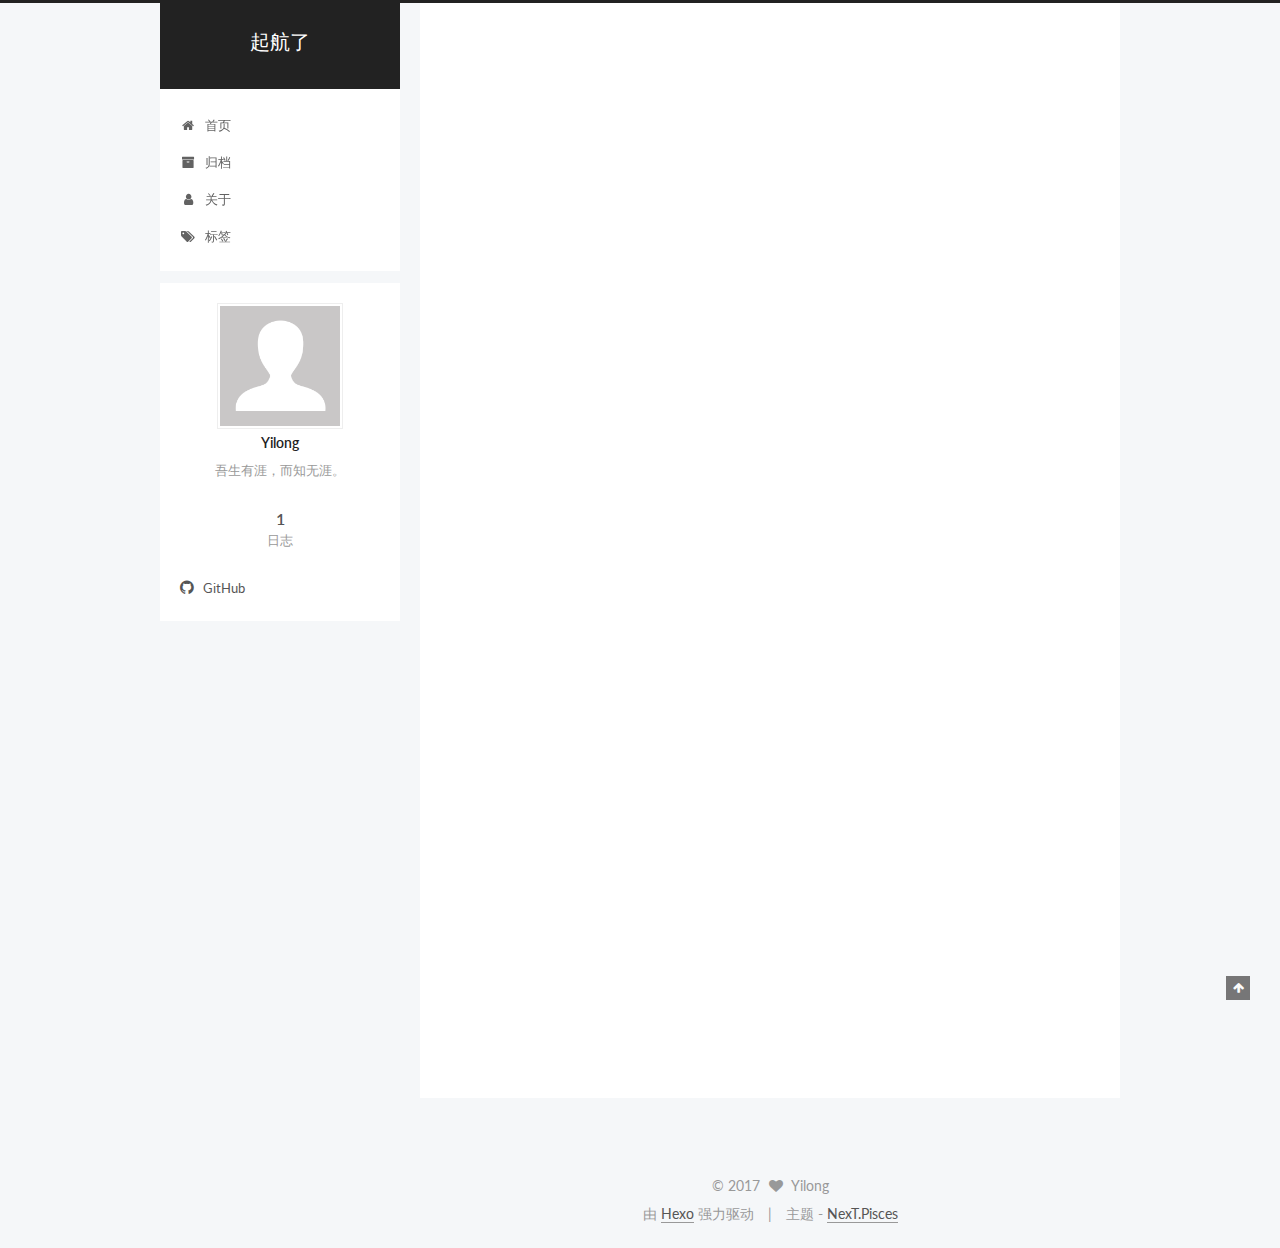
<file: index.html>
<!doctype html>



  


<html class="theme-next pisces use-motion" lang="zh-Hans">
<head>
  <meta charset="UTF-8"/>
<meta http-equiv="X-UA-Compatible" content="IE=edge" />
<meta name="viewport" content="width=device-width, initial-scale=1, maximum-scale=1"/>



<meta http-equiv="Cache-Control" content="no-transform" />
<meta http-equiv="Cache-Control" content="no-siteapp" />















  
  
  <link href="/lib/fancybox/source/jquery.fancybox.css?v=2.1.5" rel="stylesheet" type="text/css" />




  
  
  
  

  
    
    
  

  

  

  

  

  
    
    
    <link href="//fonts.googleapis.com/css?family=Lato:300,300italic,400,400italic,700,700italic&subset=latin,latin-ext" rel="stylesheet" type="text/css">
  






<link href="/lib/font-awesome/css/font-awesome.min.css?v=4.6.2" rel="stylesheet" type="text/css" />

<link href="/css/main.css?v=5.1.0" rel="stylesheet" type="text/css" />


  <meta name="keywords" content="Hexo, NexT" />








  <link rel="shortcut icon" type="image/x-icon" href="/favicon.ico?v=5.1.0" />






<meta name="description" content="吾生有涯，而知无涯。">
<meta property="og:type" content="website">
<meta property="og:title" content="起航了">
<meta property="og:url" content="http://mllong.github.io/index.html">
<meta property="og:site_name" content="起航了">
<meta property="og:description" content="吾生有涯，而知无涯。">
<meta name="twitter:card" content="summary">
<meta name="twitter:title" content="起航了">
<meta name="twitter:description" content="吾生有涯，而知无涯。">



<script type="text/javascript" id="hexo.configurations">
  var NexT = window.NexT || {};
  var CONFIG = {
    root: '/',
    scheme: 'Pisces',
    sidebar: {"position":"left","display":"post","offset":12,"offset_float":0,"b2t":false,"scrollpercent":false},
    fancybox: true,
    motion: true,
    duoshuo: {
      userId: '0',
      author: '博主'
    },
    algolia: {
      applicationID: '',
      apiKey: '',
      indexName: '',
      hits: {"per_page":10},
      labels: {"input_placeholder":"Search for Posts","hits_empty":"We didn't find any results for the search: ${query}","hits_stats":"${hits} results found in ${time} ms"}
    }
  };
</script>



  <link rel="canonical" href="http://mllong.github.io/"/>





  <title> 起航了 </title>
</head>

<body itemscope itemtype="http://schema.org/WebPage" lang="zh-Hans">

  














  
  
    
  

  <div class="container one-collumn sidebar-position-left 
   page-home 
 ">
    <div class="headband"></div>

    <header id="header" class="header" itemscope itemtype="http://schema.org/WPHeader">
      <div class="header-inner"><div class="site-brand-wrapper">
  <div class="site-meta ">
    

    <div class="custom-logo-site-title">
      <a href="/"  class="brand" rel="start">
        <span class="logo-line-before"><i></i></span>
        <span class="site-title">起航了</span>
        <span class="logo-line-after"><i></i></span>
      </a>
    </div>
      
        <p class="site-subtitle"></p>
      
  </div>

  <div class="site-nav-toggle">
    <button>
      <span class="btn-bar"></span>
      <span class="btn-bar"></span>
      <span class="btn-bar"></span>
    </button>
  </div>
</div>

<nav class="site-nav">
  

  
    <ul id="menu" class="menu">
      
        
        <li class="menu-item menu-item-home">
          <a href="/" rel="section">
            
              <i class="menu-item-icon fa fa-fw fa-home"></i> <br />
            
            首页
          </a>
        </li>
      
        
        <li class="menu-item menu-item-archives">
          <a href="/archives" rel="section">
            
              <i class="menu-item-icon fa fa-fw fa-archive"></i> <br />
            
            归档
          </a>
        </li>
      
        
        <li class="menu-item menu-item-about">
          <a href="/about" rel="section">
            
              <i class="menu-item-icon fa fa-fw fa-user"></i> <br />
            
            关于
          </a>
        </li>
      
        
        <li class="menu-item menu-item-tags">
          <a href="/tags" rel="section">
            
              <i class="menu-item-icon fa fa-fw fa-tags"></i> <br />
            
            标签
          </a>
        </li>
      

      
    </ul>
  

  
</nav>



 </div>
    </header>

    <main id="main" class="main">
      <div class="main-inner">
        <div class="content-wrap">
          <div id="content" class="content">
            
  <section id="posts" class="posts-expand">
    
      

  

  
  
  

  <article class="post post-type-normal " itemscope itemtype="http://schema.org/Article">
    <link itemprop="mainEntityOfPage" href="http://mllong.github.io/2017/03/06/hello-world/">

    <span hidden itemprop="author" itemscope itemtype="http://schema.org/Person">
      <meta itemprop="name" content="Yilong">
      <meta itemprop="description" content="">
      <meta itemprop="image" content="/images/avatar.gif">
    </span>

    <span hidden itemprop="publisher" itemscope itemtype="http://schema.org/Organization">
      <meta itemprop="name" content="起航了">
    </span>

    
      <header class="post-header">

        
        
          <h1 class="post-title" itemprop="name headline">
            
            
              
                
                <a class="post-title-link" href="/2017/03/06/hello-world/" itemprop="url">
                  Hello World
                </a>
              
            
          </h1>
        

        <div class="post-meta">
          <span class="post-time">
            
              <span class="post-meta-item-icon">
                <i class="fa fa-calendar-o"></i>
              </span>
              
                <span class="post-meta-item-text">发表于</span>
              
              <time title="创建于" itemprop="dateCreated datePublished" datetime="2017-03-06T10:50:07+08:00">
                2017-03-06
              </time>
            

            

            
          </span>

          

          
            
          

          
          

          

          

          

        </div>
      </header>
    


    <div class="post-body" itemprop="articleBody">

      
      

      
        
          
            <p>Welcome to <a href="https://hexo.io/" target="_blank" rel="external">Hexo</a>! This is your very first post. Check <a href="https://hexo.io/docs/" target="_blank" rel="external">documentation</a> for more info. If you get any problems when using Hexo, you can find the answer in <a href="https://hexo.io/docs/troubleshooting.html" target="_blank" rel="external">troubleshooting</a> or you can ask me on <a href="https://github.com/hexojs/hexo/issues" target="_blank" rel="external">GitHub</a>.</p>
<h2 id="Quick-Start"><a href="#Quick-Start" class="headerlink" title="Quick Start"></a>Quick Start</h2><h3 id="Create-a-new-post"><a href="#Create-a-new-post" class="headerlink" title="Create a new post"></a>Create a new post</h3><figure class="highlight bash"><table><tr><td class="gutter"><pre><div class="line">1</div></pre></td><td class="code"><pre><div class="line">$ hexo new <span class="string">"My New Post"</span></div></pre></td></tr></table></figure>
<p>More info: <a href="https://hexo.io/docs/writing.html" target="_blank" rel="external">Writing</a></p>
<h3 id="Run-server"><a href="#Run-server" class="headerlink" title="Run server"></a>Run server</h3><figure class="highlight bash"><table><tr><td class="gutter"><pre><div class="line">1</div></pre></td><td class="code"><pre><div class="line">$ hexo server</div></pre></td></tr></table></figure>
<p>More info: <a href="https://hexo.io/docs/server.html" target="_blank" rel="external">Server</a></p>
<h3 id="Generate-static-files"><a href="#Generate-static-files" class="headerlink" title="Generate static files"></a>Generate static files</h3><figure class="highlight bash"><table><tr><td class="gutter"><pre><div class="line">1</div></pre></td><td class="code"><pre><div class="line">$ hexo generate</div></pre></td></tr></table></figure>
<p>More info: <a href="https://hexo.io/docs/generating.html" target="_blank" rel="external">Generating</a></p>
<h3 id="Deploy-to-remote-sites"><a href="#Deploy-to-remote-sites" class="headerlink" title="Deploy to remote sites"></a>Deploy to remote sites</h3><figure class="highlight bash"><table><tr><td class="gutter"><pre><div class="line">1</div></pre></td><td class="code"><pre><div class="line">$ hexo deploy</div></pre></td></tr></table></figure>
<p>More info: <a href="https://hexo.io/docs/deployment.html" target="_blank" rel="external">Deployment</a></p>

          
        
      
    </div>

    <div>
      
    </div>

    <div>
      
    </div>


    <footer class="post-footer">
      

      

      

      
      
        <div class="post-eof"></div>
      
    </footer>
  </article>


    
  </section>

  

          
          </div>
          


          

        </div>
        
          
  
  <div class="sidebar-toggle">
    <div class="sidebar-toggle-line-wrap">
      <span class="sidebar-toggle-line sidebar-toggle-line-first"></span>
      <span class="sidebar-toggle-line sidebar-toggle-line-middle"></span>
      <span class="sidebar-toggle-line sidebar-toggle-line-last"></span>
    </div>
  </div>

  <aside id="sidebar" class="sidebar">
    <div class="sidebar-inner">

      

      

      <section class="site-overview sidebar-panel sidebar-panel-active">
        <div class="site-author motion-element" itemprop="author" itemscope itemtype="http://schema.org/Person">
          <img class="site-author-image" itemprop="image"
               src="/images/avatar.gif"
               alt="Yilong" />
          <p class="site-author-name" itemprop="name">Yilong</p>
           
              <p class="site-description motion-element" itemprop="description">吾生有涯，而知无涯。</p>
          
        </div>
        <nav class="site-state motion-element">

          
            <div class="site-state-item site-state-posts">
              <a href="/archives">
                <span class="site-state-item-count">1</span>
                <span class="site-state-item-name">日志</span>
              </a>
            </div>
          

          

          

        </nav>

        

        <div class="links-of-author motion-element">
          
            
              <span class="links-of-author-item">
                <a href="https://github.com/MarcelloCai" target="_blank" title="GitHub">
                  
                    <i class="fa fa-fw fa-github"></i>
                  
                  GitHub
                </a>
              </span>
            
          
        </div>

        
        

        
        

        


      </section>

      

      

    </div>
  </aside>


        
      </div>
    </main>

    <footer id="footer" class="footer">
      <div class="footer-inner">
        <div class="copyright" >
  
  &copy; 
  <span itemprop="copyrightYear">2017</span>
  <span class="with-love">
    <i class="fa fa-heart"></i>
  </span>
  <span class="author" itemprop="copyrightHolder">Yilong</span>
</div>


<div class="powered-by">
  由 <a class="theme-link" href="https://hexo.io">Hexo</a> 强力驱动
</div>

<div class="theme-info">
  主题 -
  <a class="theme-link" href="https://github.com/iissnan/hexo-theme-next">
    NexT.Pisces
  </a>
</div>


        

        
      </div>
    </footer>

    
      <div class="back-to-top">
        <i class="fa fa-arrow-up"></i>
        
      </div>
    
    
  </div>

  

<script type="text/javascript">
  if (Object.prototype.toString.call(window.Promise) !== '[object Function]') {
    window.Promise = null;
  }
</script>









  




  
  <script type="text/javascript" src="/lib/jquery/index.js?v=2.1.3"></script>

  
  <script type="text/javascript" src="/lib/fastclick/lib/fastclick.min.js?v=1.0.6"></script>

  
  <script type="text/javascript" src="/lib/jquery_lazyload/jquery.lazyload.js?v=1.9.7"></script>

  
  <script type="text/javascript" src="/lib/velocity/velocity.min.js?v=1.2.1"></script>

  
  <script type="text/javascript" src="/lib/velocity/velocity.ui.min.js?v=1.2.1"></script>

  
  <script type="text/javascript" src="/lib/fancybox/source/jquery.fancybox.pack.js?v=2.1.5"></script>


  


  <script type="text/javascript" src="/js/src/utils.js?v=5.1.0"></script>

  <script type="text/javascript" src="/js/src/motion.js?v=5.1.0"></script>



  
  


  <script type="text/javascript" src="/js/src/affix.js?v=5.1.0"></script>

  <script type="text/javascript" src="/js/src/schemes/pisces.js?v=5.1.0"></script>



  

  


  <script type="text/javascript" src="/js/src/bootstrap.js?v=5.1.0"></script>



  



  




	





  





  





  



  
  

  

  

  

  


  

</body>
</html>
</file>
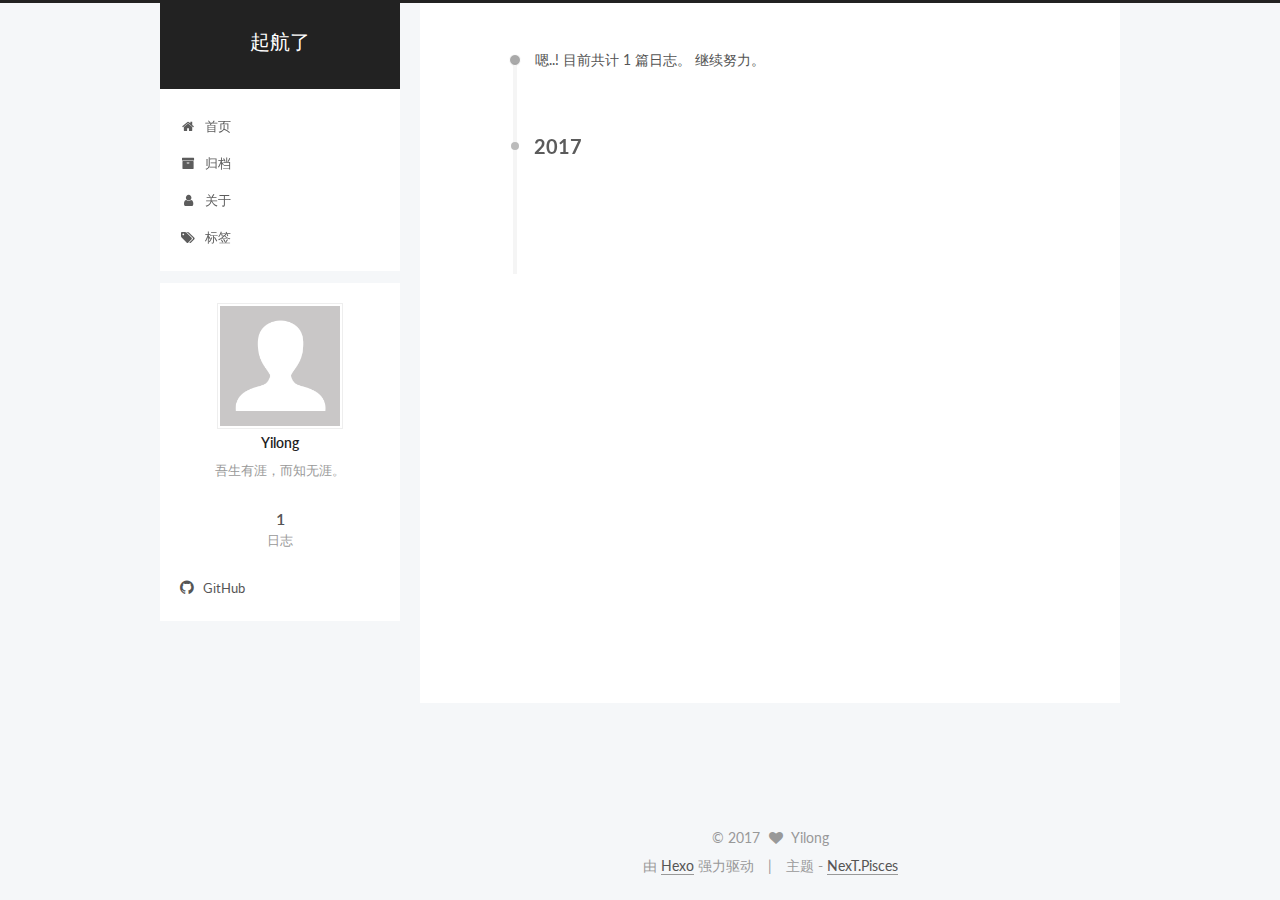
<file: archives/index.html>
<!doctype html>



  


<html class="theme-next pisces use-motion" lang="zh-Hans">
<head>
  <meta charset="UTF-8"/>
<meta http-equiv="X-UA-Compatible" content="IE=edge" />
<meta name="viewport" content="width=device-width, initial-scale=1, maximum-scale=1"/>



<meta http-equiv="Cache-Control" content="no-transform" />
<meta http-equiv="Cache-Control" content="no-siteapp" />















  
  
  <link href="/lib/fancybox/source/jquery.fancybox.css?v=2.1.5" rel="stylesheet" type="text/css" />




  
  
  
  

  
    
    
  

  

  

  

  

  
    
    
    <link href="//fonts.googleapis.com/css?family=Lato:300,300italic,400,400italic,700,700italic&subset=latin,latin-ext" rel="stylesheet" type="text/css">
  






<link href="/lib/font-awesome/css/font-awesome.min.css?v=4.6.2" rel="stylesheet" type="text/css" />

<link href="/css/main.css?v=5.1.0" rel="stylesheet" type="text/css" />


  <meta name="keywords" content="Hexo, NexT" />








  <link rel="shortcut icon" type="image/x-icon" href="/favicon.ico?v=5.1.0" />






<meta name="description" content="吾生有涯，而知无涯。">
<meta property="og:type" content="website">
<meta property="og:title" content="起航了">
<meta property="og:url" content="http://mllong.github.io/archives/index.html">
<meta property="og:site_name" content="起航了">
<meta property="og:description" content="吾生有涯，而知无涯。">
<meta name="twitter:card" content="summary">
<meta name="twitter:title" content="起航了">
<meta name="twitter:description" content="吾生有涯，而知无涯。">



<script type="text/javascript" id="hexo.configurations">
  var NexT = window.NexT || {};
  var CONFIG = {
    root: '/',
    scheme: 'Pisces',
    sidebar: {"position":"left","display":"post","offset":12,"offset_float":0,"b2t":false,"scrollpercent":false},
    fancybox: true,
    motion: true,
    duoshuo: {
      userId: '0',
      author: '博主'
    },
    algolia: {
      applicationID: '',
      apiKey: '',
      indexName: '',
      hits: {"per_page":10},
      labels: {"input_placeholder":"Search for Posts","hits_empty":"We didn't find any results for the search: ${query}","hits_stats":"${hits} results found in ${time} ms"}
    }
  };
</script>



  <link rel="canonical" href="http://mllong.github.io/archives/"/>





  <title> 归档 | 起航了 </title>
</head>

<body itemscope itemtype="http://schema.org/WebPage" lang="zh-Hans">

  














  
  
    
  

  <div class="container one-collumn sidebar-position-left  page-archive  ">
    <div class="headband"></div>

    <header id="header" class="header" itemscope itemtype="http://schema.org/WPHeader">
      <div class="header-inner"><div class="site-brand-wrapper">
  <div class="site-meta ">
    

    <div class="custom-logo-site-title">
      <a href="/"  class="brand" rel="start">
        <span class="logo-line-before"><i></i></span>
        <span class="site-title">起航了</span>
        <span class="logo-line-after"><i></i></span>
      </a>
    </div>
      
        <p class="site-subtitle"></p>
      
  </div>

  <div class="site-nav-toggle">
    <button>
      <span class="btn-bar"></span>
      <span class="btn-bar"></span>
      <span class="btn-bar"></span>
    </button>
  </div>
</div>

<nav class="site-nav">
  

  
    <ul id="menu" class="menu">
      
        
        <li class="menu-item menu-item-home">
          <a href="/" rel="section">
            
              <i class="menu-item-icon fa fa-fw fa-home"></i> <br />
            
            首页
          </a>
        </li>
      
        
        <li class="menu-item menu-item-archives">
          <a href="/archives" rel="section">
            
              <i class="menu-item-icon fa fa-fw fa-archive"></i> <br />
            
            归档
          </a>
        </li>
      
        
        <li class="menu-item menu-item-about">
          <a href="/about" rel="section">
            
              <i class="menu-item-icon fa fa-fw fa-user"></i> <br />
            
            关于
          </a>
        </li>
      
        
        <li class="menu-item menu-item-tags">
          <a href="/tags" rel="section">
            
              <i class="menu-item-icon fa fa-fw fa-tags"></i> <br />
            
            标签
          </a>
        </li>
      

      
    </ul>
  

  
</nav>



 </div>
    </header>

    <main id="main" class="main">
      <div class="main-inner">
        <div class="content-wrap">
          <div id="content" class="content">
            

  <section id="posts" class="posts-collapse">
    <span class="archive-move-on"></span>

    <span class="archive-page-counter">
      
      
      
        
      
      嗯..! 目前共计 1 篇日志。 继续努力。
    </span>

    

      
      
      

      
        
        <div class="collection-title">
          <h2 class="archive-year motion-element" id="archive-year-2017">2017</h2>
        </div>
      
      

      

  <article class="post post-type-normal" itemscope itemtype="http://schema.org/Article">
    <header class="post-header">

      <h1 class="post-title">
        
            <a class="post-title-link" href="/2017/03/06/hello-world/" itemprop="url">
              
                <span itemprop="name">Hello World</span>
              
            </a>
        
      </h1>

      <div class="post-meta">
        <time class="post-time" itemprop="dateCreated"
              datetime="2017-03-06T10:50:07+08:00"
              content="2017-03-06" >
          03-06
        </time>
      </div>

    </header>
  </article>



    

  </section>

  


          
          </div>
          


          

        </div>
        
          
  
  <div class="sidebar-toggle">
    <div class="sidebar-toggle-line-wrap">
      <span class="sidebar-toggle-line sidebar-toggle-line-first"></span>
      <span class="sidebar-toggle-line sidebar-toggle-line-middle"></span>
      <span class="sidebar-toggle-line sidebar-toggle-line-last"></span>
    </div>
  </div>

  <aside id="sidebar" class="sidebar">
    <div class="sidebar-inner">

      

      

      <section class="site-overview sidebar-panel sidebar-panel-active">
        <div class="site-author motion-element" itemprop="author" itemscope itemtype="http://schema.org/Person">
          <img class="site-author-image" itemprop="image"
               src="/images/avatar.gif"
               alt="Yilong" />
          <p class="site-author-name" itemprop="name">Yilong</p>
           
              <p class="site-description motion-element" itemprop="description">吾生有涯，而知无涯。</p>
          
        </div>
        <nav class="site-state motion-element">

          
            <div class="site-state-item site-state-posts">
              <a href="/archives">
                <span class="site-state-item-count">1</span>
                <span class="site-state-item-name">日志</span>
              </a>
            </div>
          

          

          

        </nav>

        

        <div class="links-of-author motion-element">
          
            
              <span class="links-of-author-item">
                <a href="https://github.com/MarcelloCai" target="_blank" title="GitHub">
                  
                    <i class="fa fa-fw fa-github"></i>
                  
                  GitHub
                </a>
              </span>
            
          
        </div>

        
        

        
        

        


      </section>

      

      

    </div>
  </aside>


        
      </div>
    </main>

    <footer id="footer" class="footer">
      <div class="footer-inner">
        <div class="copyright" >
  
  &copy; 
  <span itemprop="copyrightYear">2017</span>
  <span class="with-love">
    <i class="fa fa-heart"></i>
  </span>
  <span class="author" itemprop="copyrightHolder">Yilong</span>
</div>


<div class="powered-by">
  由 <a class="theme-link" href="https://hexo.io">Hexo</a> 强力驱动
</div>

<div class="theme-info">
  主题 -
  <a class="theme-link" href="https://github.com/iissnan/hexo-theme-next">
    NexT.Pisces
  </a>
</div>


        

        
      </div>
    </footer>

    
      <div class="back-to-top">
        <i class="fa fa-arrow-up"></i>
        
      </div>
    
    
  </div>

  

<script type="text/javascript">
  if (Object.prototype.toString.call(window.Promise) !== '[object Function]') {
    window.Promise = null;
  }
</script>









  




  
  <script type="text/javascript" src="/lib/jquery/index.js?v=2.1.3"></script>

  
  <script type="text/javascript" src="/lib/fastclick/lib/fastclick.min.js?v=1.0.6"></script>

  
  <script type="text/javascript" src="/lib/jquery_lazyload/jquery.lazyload.js?v=1.9.7"></script>

  
  <script type="text/javascript" src="/lib/velocity/velocity.min.js?v=1.2.1"></script>

  
  <script type="text/javascript" src="/lib/velocity/velocity.ui.min.js?v=1.2.1"></script>

  
  <script type="text/javascript" src="/lib/fancybox/source/jquery.fancybox.pack.js?v=2.1.5"></script>


  


  <script type="text/javascript" src="/js/src/utils.js?v=5.1.0"></script>

  <script type="text/javascript" src="/js/src/motion.js?v=5.1.0"></script>



  
  


  <script type="text/javascript" src="/js/src/affix.js?v=5.1.0"></script>

  <script type="text/javascript" src="/js/src/schemes/pisces.js?v=5.1.0"></script>



  
  
    <script type="text/javascript" id="motion.page.archive">
      $('.archive-year').velocity('transition.slideLeftIn');
    </script>
  


  


  <script type="text/javascript" src="/js/src/bootstrap.js?v=5.1.0"></script>



  



  




	





  





  





  



  
  

  

  

  

  


  

</body>
</html>
</file>
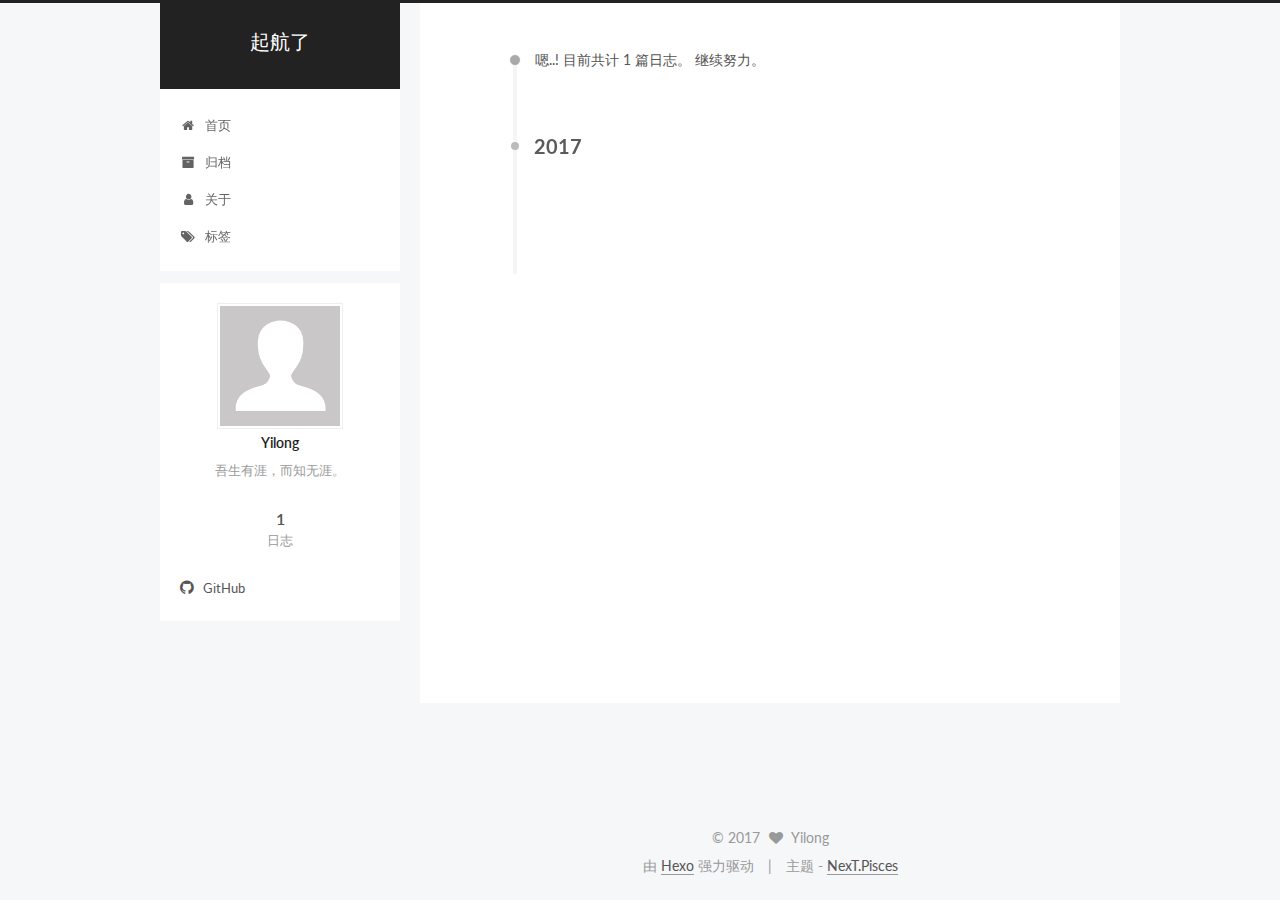
<file: archives/2017/index.html>
<!doctype html>



  


<html class="theme-next pisces use-motion" lang="zh-Hans">
<head>
  <meta charset="UTF-8"/>
<meta http-equiv="X-UA-Compatible" content="IE=edge" />
<meta name="viewport" content="width=device-width, initial-scale=1, maximum-scale=1"/>



<meta http-equiv="Cache-Control" content="no-transform" />
<meta http-equiv="Cache-Control" content="no-siteapp" />















  
  
  <link href="/lib/fancybox/source/jquery.fancybox.css?v=2.1.5" rel="stylesheet" type="text/css" />




  
  
  
  

  
    
    
  

  

  

  

  

  
    
    
    <link href="//fonts.googleapis.com/css?family=Lato:300,300italic,400,400italic,700,700italic&subset=latin,latin-ext" rel="stylesheet" type="text/css">
  






<link href="/lib/font-awesome/css/font-awesome.min.css?v=4.6.2" rel="stylesheet" type="text/css" />

<link href="/css/main.css?v=5.1.0" rel="stylesheet" type="text/css" />


  <meta name="keywords" content="Hexo, NexT" />








  <link rel="shortcut icon" type="image/x-icon" href="/favicon.ico?v=5.1.0" />






<meta name="description" content="吾生有涯，而知无涯。">
<meta property="og:type" content="website">
<meta property="og:title" content="起航了">
<meta property="og:url" content="http://mllong.github.io/archives/2017/index.html">
<meta property="og:site_name" content="起航了">
<meta property="og:description" content="吾生有涯，而知无涯。">
<meta name="twitter:card" content="summary">
<meta name="twitter:title" content="起航了">
<meta name="twitter:description" content="吾生有涯，而知无涯。">



<script type="text/javascript" id="hexo.configurations">
  var NexT = window.NexT || {};
  var CONFIG = {
    root: '/',
    scheme: 'Pisces',
    sidebar: {"position":"left","display":"post","offset":12,"offset_float":0,"b2t":false,"scrollpercent":false},
    fancybox: true,
    motion: true,
    duoshuo: {
      userId: '0',
      author: '博主'
    },
    algolia: {
      applicationID: '',
      apiKey: '',
      indexName: '',
      hits: {"per_page":10},
      labels: {"input_placeholder":"Search for Posts","hits_empty":"We didn't find any results for the search: ${query}","hits_stats":"${hits} results found in ${time} ms"}
    }
  };
</script>



  <link rel="canonical" href="http://mllong.github.io/archives/2017/"/>





  <title> 归档 | 起航了 </title>
</head>

<body itemscope itemtype="http://schema.org/WebPage" lang="zh-Hans">

  














  
  
    
  

  <div class="container one-collumn sidebar-position-left  page-archive  ">
    <div class="headband"></div>

    <header id="header" class="header" itemscope itemtype="http://schema.org/WPHeader">
      <div class="header-inner"><div class="site-brand-wrapper">
  <div class="site-meta ">
    

    <div class="custom-logo-site-title">
      <a href="/"  class="brand" rel="start">
        <span class="logo-line-before"><i></i></span>
        <span class="site-title">起航了</span>
        <span class="logo-line-after"><i></i></span>
      </a>
    </div>
      
        <p class="site-subtitle"></p>
      
  </div>

  <div class="site-nav-toggle">
    <button>
      <span class="btn-bar"></span>
      <span class="btn-bar"></span>
      <span class="btn-bar"></span>
    </button>
  </div>
</div>

<nav class="site-nav">
  

  
    <ul id="menu" class="menu">
      
        
        <li class="menu-item menu-item-home">
          <a href="/" rel="section">
            
              <i class="menu-item-icon fa fa-fw fa-home"></i> <br />
            
            首页
          </a>
        </li>
      
        
        <li class="menu-item menu-item-archives">
          <a href="/archives" rel="section">
            
              <i class="menu-item-icon fa fa-fw fa-archive"></i> <br />
            
            归档
          </a>
        </li>
      
        
        <li class="menu-item menu-item-about">
          <a href="/about" rel="section">
            
              <i class="menu-item-icon fa fa-fw fa-user"></i> <br />
            
            关于
          </a>
        </li>
      
        
        <li class="menu-item menu-item-tags">
          <a href="/tags" rel="section">
            
              <i class="menu-item-icon fa fa-fw fa-tags"></i> <br />
            
            标签
          </a>
        </li>
      

      
    </ul>
  

  
</nav>



 </div>
    </header>

    <main id="main" class="main">
      <div class="main-inner">
        <div class="content-wrap">
          <div id="content" class="content">
            

  <section id="posts" class="posts-collapse">
    <span class="archive-move-on"></span>

    <span class="archive-page-counter">
      
      
      
        
      
      嗯..! 目前共计 1 篇日志。 继续努力。
    </span>

    

      
      
      

      
        
        <div class="collection-title">
          <h2 class="archive-year motion-element" id="archive-year-2017">2017</h2>
        </div>
      
      

      

  <article class="post post-type-normal" itemscope itemtype="http://schema.org/Article">
    <header class="post-header">

      <h1 class="post-title">
        
            <a class="post-title-link" href="/2017/03/06/hello-world/" itemprop="url">
              
                <span itemprop="name">Hello World</span>
              
            </a>
        
      </h1>

      <div class="post-meta">
        <time class="post-time" itemprop="dateCreated"
              datetime="2017-03-06T10:50:07+08:00"
              content="2017-03-06" >
          03-06
        </time>
      </div>

    </header>
  </article>



    

  </section>

  


          
          </div>
          


          

        </div>
        
          
  
  <div class="sidebar-toggle">
    <div class="sidebar-toggle-line-wrap">
      <span class="sidebar-toggle-line sidebar-toggle-line-first"></span>
      <span class="sidebar-toggle-line sidebar-toggle-line-middle"></span>
      <span class="sidebar-toggle-line sidebar-toggle-line-last"></span>
    </div>
  </div>

  <aside id="sidebar" class="sidebar">
    <div class="sidebar-inner">

      

      

      <section class="site-overview sidebar-panel sidebar-panel-active">
        <div class="site-author motion-element" itemprop="author" itemscope itemtype="http://schema.org/Person">
          <img class="site-author-image" itemprop="image"
               src="/images/avatar.gif"
               alt="Yilong" />
          <p class="site-author-name" itemprop="name">Yilong</p>
           
              <p class="site-description motion-element" itemprop="description">吾生有涯，而知无涯。</p>
          
        </div>
        <nav class="site-state motion-element">

          
            <div class="site-state-item site-state-posts">
              <a href="/archives">
                <span class="site-state-item-count">1</span>
                <span class="site-state-item-name">日志</span>
              </a>
            </div>
          

          

          

        </nav>

        

        <div class="links-of-author motion-element">
          
            
              <span class="links-of-author-item">
                <a href="https://github.com/MarcelloCai" target="_blank" title="GitHub">
                  
                    <i class="fa fa-fw fa-github"></i>
                  
                  GitHub
                </a>
              </span>
            
          
        </div>

        
        

        
        

        


      </section>

      

      

    </div>
  </aside>


        
      </div>
    </main>

    <footer id="footer" class="footer">
      <div class="footer-inner">
        <div class="copyright" >
  
  &copy; 
  <span itemprop="copyrightYear">2017</span>
  <span class="with-love">
    <i class="fa fa-heart"></i>
  </span>
  <span class="author" itemprop="copyrightHolder">Yilong</span>
</div>


<div class="powered-by">
  由 <a class="theme-link" href="https://hexo.io">Hexo</a> 强力驱动
</div>

<div class="theme-info">
  主题 -
  <a class="theme-link" href="https://github.com/iissnan/hexo-theme-next">
    NexT.Pisces
  </a>
</div>


        

        
      </div>
    </footer>

    
      <div class="back-to-top">
        <i class="fa fa-arrow-up"></i>
        
      </div>
    
    
  </div>

  

<script type="text/javascript">
  if (Object.prototype.toString.call(window.Promise) !== '[object Function]') {
    window.Promise = null;
  }
</script>









  




  
  <script type="text/javascript" src="/lib/jquery/index.js?v=2.1.3"></script>

  
  <script type="text/javascript" src="/lib/fastclick/lib/fastclick.min.js?v=1.0.6"></script>

  
  <script type="text/javascript" src="/lib/jquery_lazyload/jquery.lazyload.js?v=1.9.7"></script>

  
  <script type="text/javascript" src="/lib/velocity/velocity.min.js?v=1.2.1"></script>

  
  <script type="text/javascript" src="/lib/velocity/velocity.ui.min.js?v=1.2.1"></script>

  
  <script type="text/javascript" src="/lib/fancybox/source/jquery.fancybox.pack.js?v=2.1.5"></script>


  


  <script type="text/javascript" src="/js/src/utils.js?v=5.1.0"></script>

  <script type="text/javascript" src="/js/src/motion.js?v=5.1.0"></script>



  
  


  <script type="text/javascript" src="/js/src/affix.js?v=5.1.0"></script>

  <script type="text/javascript" src="/js/src/schemes/pisces.js?v=5.1.0"></script>



  
  
    <script type="text/javascript" id="motion.page.archive">
      $('.archive-year').velocity('transition.slideLeftIn');
    </script>
  


  


  <script type="text/javascript" src="/js/src/bootstrap.js?v=5.1.0"></script>



  



  




	





  





  





  



  
  

  

  

  

  


  

</body>
</html>
</file>
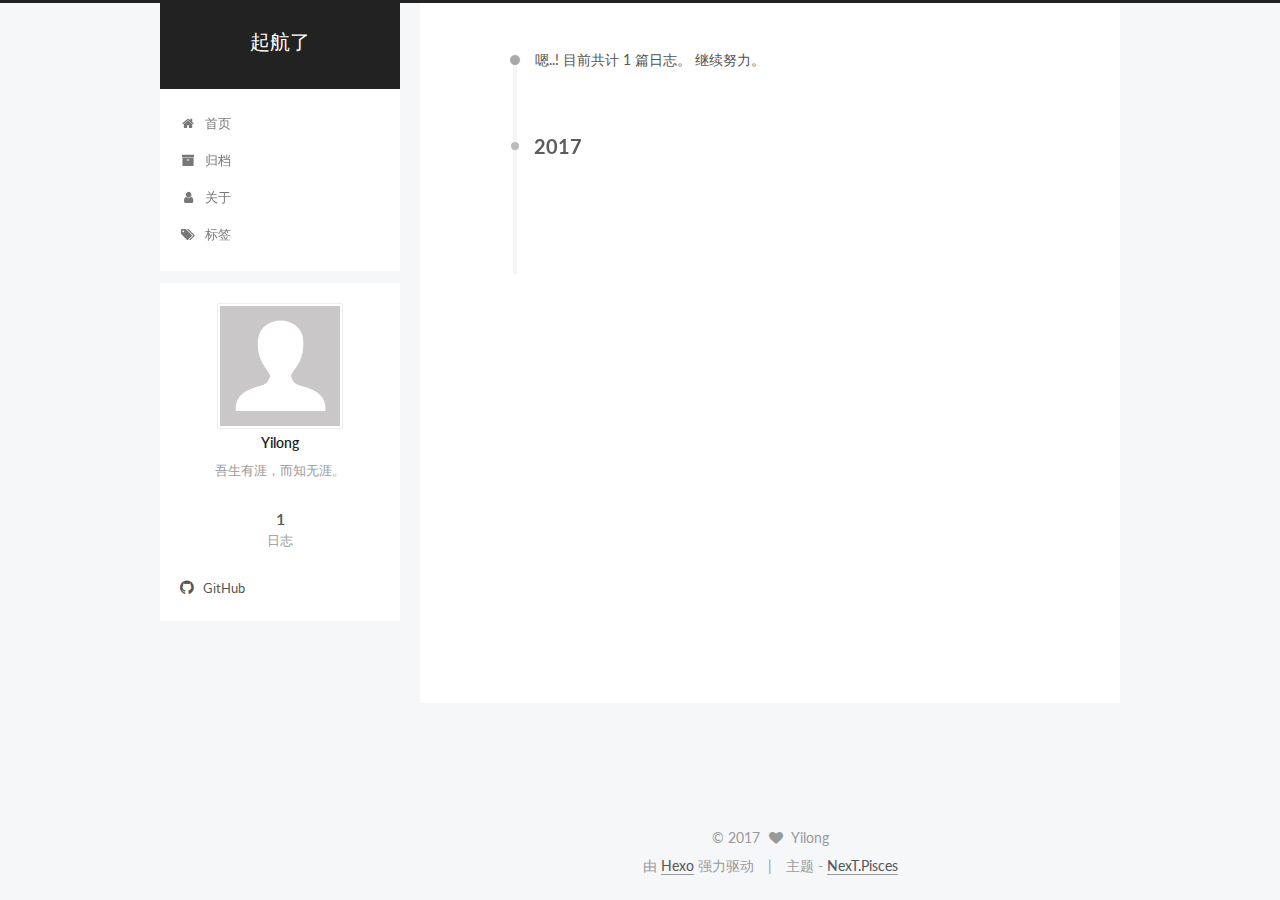
<file: archives/2017/03/index.html>
<!doctype html>



  


<html class="theme-next pisces use-motion" lang="zh-Hans">
<head>
  <meta charset="UTF-8"/>
<meta http-equiv="X-UA-Compatible" content="IE=edge" />
<meta name="viewport" content="width=device-width, initial-scale=1, maximum-scale=1"/>



<meta http-equiv="Cache-Control" content="no-transform" />
<meta http-equiv="Cache-Control" content="no-siteapp" />















  
  
  <link href="/lib/fancybox/source/jquery.fancybox.css?v=2.1.5" rel="stylesheet" type="text/css" />




  
  
  
  

  
    
    
  

  

  

  

  

  
    
    
    <link href="//fonts.googleapis.com/css?family=Lato:300,300italic,400,400italic,700,700italic&subset=latin,latin-ext" rel="stylesheet" type="text/css">
  






<link href="/lib/font-awesome/css/font-awesome.min.css?v=4.6.2" rel="stylesheet" type="text/css" />

<link href="/css/main.css?v=5.1.0" rel="stylesheet" type="text/css" />


  <meta name="keywords" content="Hexo, NexT" />








  <link rel="shortcut icon" type="image/x-icon" href="/favicon.ico?v=5.1.0" />






<meta name="description" content="吾生有涯，而知无涯。">
<meta property="og:type" content="website">
<meta property="og:title" content="起航了">
<meta property="og:url" content="http://mllong.github.io/archives/2017/03/index.html">
<meta property="og:site_name" content="起航了">
<meta property="og:description" content="吾生有涯，而知无涯。">
<meta name="twitter:card" content="summary">
<meta name="twitter:title" content="起航了">
<meta name="twitter:description" content="吾生有涯，而知无涯。">



<script type="text/javascript" id="hexo.configurations">
  var NexT = window.NexT || {};
  var CONFIG = {
    root: '/',
    scheme: 'Pisces',
    sidebar: {"position":"left","display":"post","offset":12,"offset_float":0,"b2t":false,"scrollpercent":false},
    fancybox: true,
    motion: true,
    duoshuo: {
      userId: '0',
      author: '博主'
    },
    algolia: {
      applicationID: '',
      apiKey: '',
      indexName: '',
      hits: {"per_page":10},
      labels: {"input_placeholder":"Search for Posts","hits_empty":"We didn't find any results for the search: ${query}","hits_stats":"${hits} results found in ${time} ms"}
    }
  };
</script>



  <link rel="canonical" href="http://mllong.github.io/archives/2017/03/"/>





  <title> 归档 | 起航了 </title>
</head>

<body itemscope itemtype="http://schema.org/WebPage" lang="zh-Hans">

  














  
  
    
  

  <div class="container one-collumn sidebar-position-left  page-archive  ">
    <div class="headband"></div>

    <header id="header" class="header" itemscope itemtype="http://schema.org/WPHeader">
      <div class="header-inner"><div class="site-brand-wrapper">
  <div class="site-meta ">
    

    <div class="custom-logo-site-title">
      <a href="/"  class="brand" rel="start">
        <span class="logo-line-before"><i></i></span>
        <span class="site-title">起航了</span>
        <span class="logo-line-after"><i></i></span>
      </a>
    </div>
      
        <p class="site-subtitle"></p>
      
  </div>

  <div class="site-nav-toggle">
    <button>
      <span class="btn-bar"></span>
      <span class="btn-bar"></span>
      <span class="btn-bar"></span>
    </button>
  </div>
</div>

<nav class="site-nav">
  

  
    <ul id="menu" class="menu">
      
        
        <li class="menu-item menu-item-home">
          <a href="/" rel="section">
            
              <i class="menu-item-icon fa fa-fw fa-home"></i> <br />
            
            首页
          </a>
        </li>
      
        
        <li class="menu-item menu-item-archives">
          <a href="/archives" rel="section">
            
              <i class="menu-item-icon fa fa-fw fa-archive"></i> <br />
            
            归档
          </a>
        </li>
      
        
        <li class="menu-item menu-item-about">
          <a href="/about" rel="section">
            
              <i class="menu-item-icon fa fa-fw fa-user"></i> <br />
            
            关于
          </a>
        </li>
      
        
        <li class="menu-item menu-item-tags">
          <a href="/tags" rel="section">
            
              <i class="menu-item-icon fa fa-fw fa-tags"></i> <br />
            
            标签
          </a>
        </li>
      

      
    </ul>
  

  
</nav>



 </div>
    </header>

    <main id="main" class="main">
      <div class="main-inner">
        <div class="content-wrap">
          <div id="content" class="content">
            

  <section id="posts" class="posts-collapse">
    <span class="archive-move-on"></span>

    <span class="archive-page-counter">
      
      
      
        
      
      嗯..! 目前共计 1 篇日志。 继续努力。
    </span>

    

      
      
      

      
        
        <div class="collection-title">
          <h2 class="archive-year motion-element" id="archive-year-2017">2017</h2>
        </div>
      
      

      

  <article class="post post-type-normal" itemscope itemtype="http://schema.org/Article">
    <header class="post-header">

      <h1 class="post-title">
        
            <a class="post-title-link" href="/2017/03/06/hello-world/" itemprop="url">
              
                <span itemprop="name">Hello World</span>
              
            </a>
        
      </h1>

      <div class="post-meta">
        <time class="post-time" itemprop="dateCreated"
              datetime="2017-03-06T10:50:07+08:00"
              content="2017-03-06" >
          03-06
        </time>
      </div>

    </header>
  </article>



    

  </section>

  


          
          </div>
          


          

        </div>
        
          
  
  <div class="sidebar-toggle">
    <div class="sidebar-toggle-line-wrap">
      <span class="sidebar-toggle-line sidebar-toggle-line-first"></span>
      <span class="sidebar-toggle-line sidebar-toggle-line-middle"></span>
      <span class="sidebar-toggle-line sidebar-toggle-line-last"></span>
    </div>
  </div>

  <aside id="sidebar" class="sidebar">
    <div class="sidebar-inner">

      

      

      <section class="site-overview sidebar-panel sidebar-panel-active">
        <div class="site-author motion-element" itemprop="author" itemscope itemtype="http://schema.org/Person">
          <img class="site-author-image" itemprop="image"
               src="/images/avatar.gif"
               alt="Yilong" />
          <p class="site-author-name" itemprop="name">Yilong</p>
           
              <p class="site-description motion-element" itemprop="description">吾生有涯，而知无涯。</p>
          
        </div>
        <nav class="site-state motion-element">

          
            <div class="site-state-item site-state-posts">
              <a href="/archives">
                <span class="site-state-item-count">1</span>
                <span class="site-state-item-name">日志</span>
              </a>
            </div>
          

          

          

        </nav>

        

        <div class="links-of-author motion-element">
          
            
              <span class="links-of-author-item">
                <a href="https://github.com/MarcelloCai" target="_blank" title="GitHub">
                  
                    <i class="fa fa-fw fa-github"></i>
                  
                  GitHub
                </a>
              </span>
            
          
        </div>

        
        

        
        

        


      </section>

      

      

    </div>
  </aside>


        
      </div>
    </main>

    <footer id="footer" class="footer">
      <div class="footer-inner">
        <div class="copyright" >
  
  &copy; 
  <span itemprop="copyrightYear">2017</span>
  <span class="with-love">
    <i class="fa fa-heart"></i>
  </span>
  <span class="author" itemprop="copyrightHolder">Yilong</span>
</div>


<div class="powered-by">
  由 <a class="theme-link" href="https://hexo.io">Hexo</a> 强力驱动
</div>

<div class="theme-info">
  主题 -
  <a class="theme-link" href="https://github.com/iissnan/hexo-theme-next">
    NexT.Pisces
  </a>
</div>


        

        
      </div>
    </footer>

    
      <div class="back-to-top">
        <i class="fa fa-arrow-up"></i>
        
      </div>
    
    
  </div>

  

<script type="text/javascript">
  if (Object.prototype.toString.call(window.Promise) !== '[object Function]') {
    window.Promise = null;
  }
</script>









  




  
  <script type="text/javascript" src="/lib/jquery/index.js?v=2.1.3"></script>

  
  <script type="text/javascript" src="/lib/fastclick/lib/fastclick.min.js?v=1.0.6"></script>

  
  <script type="text/javascript" src="/lib/jquery_lazyload/jquery.lazyload.js?v=1.9.7"></script>

  
  <script type="text/javascript" src="/lib/velocity/velocity.min.js?v=1.2.1"></script>

  
  <script type="text/javascript" src="/lib/velocity/velocity.ui.min.js?v=1.2.1"></script>

  
  <script type="text/javascript" src="/lib/fancybox/source/jquery.fancybox.pack.js?v=2.1.5"></script>


  


  <script type="text/javascript" src="/js/src/utils.js?v=5.1.0"></script>

  <script type="text/javascript" src="/js/src/motion.js?v=5.1.0"></script>



  
  


  <script type="text/javascript" src="/js/src/affix.js?v=5.1.0"></script>

  <script type="text/javascript" src="/js/src/schemes/pisces.js?v=5.1.0"></script>



  
  
    <script type="text/javascript" id="motion.page.archive">
      $('.archive-year').velocity('transition.slideLeftIn');
    </script>
  


  


  <script type="text/javascript" src="/js/src/bootstrap.js?v=5.1.0"></script>



  



  




	





  





  





  



  
  

  

  

  

  


  

</body>
</html>
</file>
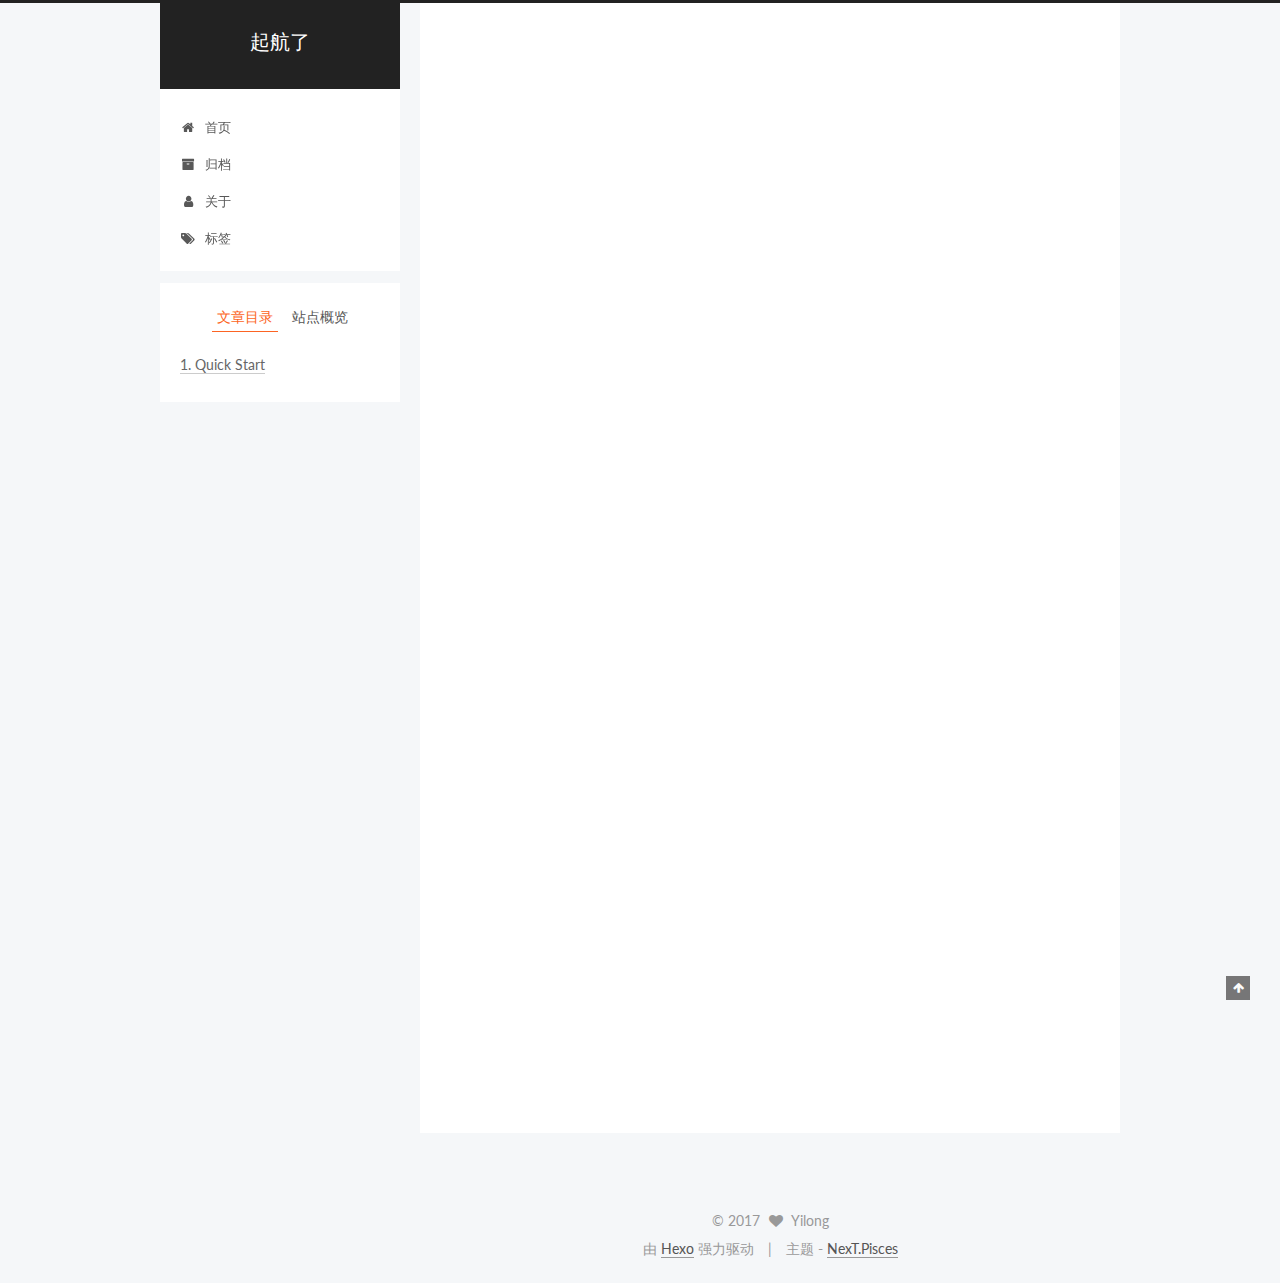
<file: 2017/03/06/hello-world/index.html>
<!doctype html>



  


<html class="theme-next pisces use-motion" lang="zh-Hans">
<head>
  <meta charset="UTF-8"/>
<meta http-equiv="X-UA-Compatible" content="IE=edge" />
<meta name="viewport" content="width=device-width, initial-scale=1, maximum-scale=1"/>



<meta http-equiv="Cache-Control" content="no-transform" />
<meta http-equiv="Cache-Control" content="no-siteapp" />















  
  
  <link href="/lib/fancybox/source/jquery.fancybox.css?v=2.1.5" rel="stylesheet" type="text/css" />




  
  
  
  

  
    
    
  

  

  

  

  

  
    
    
    <link href="//fonts.googleapis.com/css?family=Lato:300,300italic,400,400italic,700,700italic&subset=latin,latin-ext" rel="stylesheet" type="text/css">
  






<link href="/lib/font-awesome/css/font-awesome.min.css?v=4.6.2" rel="stylesheet" type="text/css" />

<link href="/css/main.css?v=5.1.0" rel="stylesheet" type="text/css" />


  <meta name="keywords" content="Hexo, NexT" />








  <link rel="shortcut icon" type="image/x-icon" href="/favicon.ico?v=5.1.0" />






<meta name="description" content="Welcome to Hexo! This is your very first post. Check documentation for more info. If you get any problems when using Hexo, you can find the answer in troubleshooting or you can ask me on GitHub.
Quick">
<meta property="og:type" content="article">
<meta property="og:title" content="Hello World">
<meta property="og:url" content="http://mllong.github.io/2017/03/06/hello-world/index.html">
<meta property="og:site_name" content="起航了">
<meta property="og:description" content="Welcome to Hexo! This is your very first post. Check documentation for more info. If you get any problems when using Hexo, you can find the answer in troubleshooting or you can ask me on GitHub.
Quick">
<meta property="og:updated_time" content="2017-03-06T02:50:07.000Z">
<meta name="twitter:card" content="summary">
<meta name="twitter:title" content="Hello World">
<meta name="twitter:description" content="Welcome to Hexo! This is your very first post. Check documentation for more info. If you get any problems when using Hexo, you can find the answer in troubleshooting or you can ask me on GitHub.
Quick">



<script type="text/javascript" id="hexo.configurations">
  var NexT = window.NexT || {};
  var CONFIG = {
    root: '/',
    scheme: 'Pisces',
    sidebar: {"position":"left","display":"post","offset":12,"offset_float":0,"b2t":false,"scrollpercent":false},
    fancybox: true,
    motion: true,
    duoshuo: {
      userId: '0',
      author: '博主'
    },
    algolia: {
      applicationID: '',
      apiKey: '',
      indexName: '',
      hits: {"per_page":10},
      labels: {"input_placeholder":"Search for Posts","hits_empty":"We didn't find any results for the search: ${query}","hits_stats":"${hits} results found in ${time} ms"}
    }
  };
</script>



  <link rel="canonical" href="http://mllong.github.io/2017/03/06/hello-world/"/>





  <title> Hello World | 起航了 </title>
</head>

<body itemscope itemtype="http://schema.org/WebPage" lang="zh-Hans">

  














  
  
    
  

  <div class="container one-collumn sidebar-position-left page-post-detail ">
    <div class="headband"></div>

    <header id="header" class="header" itemscope itemtype="http://schema.org/WPHeader">
      <div class="header-inner"><div class="site-brand-wrapper">
  <div class="site-meta ">
    

    <div class="custom-logo-site-title">
      <a href="/"  class="brand" rel="start">
        <span class="logo-line-before"><i></i></span>
        <span class="site-title">起航了</span>
        <span class="logo-line-after"><i></i></span>
      </a>
    </div>
      
        <p class="site-subtitle"></p>
      
  </div>

  <div class="site-nav-toggle">
    <button>
      <span class="btn-bar"></span>
      <span class="btn-bar"></span>
      <span class="btn-bar"></span>
    </button>
  </div>
</div>

<nav class="site-nav">
  

  
    <ul id="menu" class="menu">
      
        
        <li class="menu-item menu-item-home">
          <a href="/" rel="section">
            
              <i class="menu-item-icon fa fa-fw fa-home"></i> <br />
            
            首页
          </a>
        </li>
      
        
        <li class="menu-item menu-item-archives">
          <a href="/archives" rel="section">
            
              <i class="menu-item-icon fa fa-fw fa-archive"></i> <br />
            
            归档
          </a>
        </li>
      
        
        <li class="menu-item menu-item-about">
          <a href="/about" rel="section">
            
              <i class="menu-item-icon fa fa-fw fa-user"></i> <br />
            
            关于
          </a>
        </li>
      
        
        <li class="menu-item menu-item-tags">
          <a href="/tags" rel="section">
            
              <i class="menu-item-icon fa fa-fw fa-tags"></i> <br />
            
            标签
          </a>
        </li>
      

      
    </ul>
  

  
</nav>



 </div>
    </header>

    <main id="main" class="main">
      <div class="main-inner">
        <div class="content-wrap">
          <div id="content" class="content">
            

  <div id="posts" class="posts-expand">
    

  

  
  
  

  <article class="post post-type-normal " itemscope itemtype="http://schema.org/Article">
    <link itemprop="mainEntityOfPage" href="http://mllong.github.io/2017/03/06/hello-world/">

    <span hidden itemprop="author" itemscope itemtype="http://schema.org/Person">
      <meta itemprop="name" content="Yilong">
      <meta itemprop="description" content="">
      <meta itemprop="image" content="/images/avatar.gif">
    </span>

    <span hidden itemprop="publisher" itemscope itemtype="http://schema.org/Organization">
      <meta itemprop="name" content="起航了">
    </span>

    
      <header class="post-header">

        
        
          <h1 class="post-title" itemprop="name headline">
            
            
              
                Hello World
              
            
          </h1>
        

        <div class="post-meta">
          <span class="post-time">
            
              <span class="post-meta-item-icon">
                <i class="fa fa-calendar-o"></i>
              </span>
              
                <span class="post-meta-item-text">发表于</span>
              
              <time title="创建于" itemprop="dateCreated datePublished" datetime="2017-03-06T10:50:07+08:00">
                2017-03-06
              </time>
            

            

            
          </span>

          

          
            
          

          
          

          

          

          

        </div>
      </header>
    


    <div class="post-body" itemprop="articleBody">

      
      

      
        <p>Welcome to <a href="https://hexo.io/" target="_blank" rel="external">Hexo</a>! This is your very first post. Check <a href="https://hexo.io/docs/" target="_blank" rel="external">documentation</a> for more info. If you get any problems when using Hexo, you can find the answer in <a href="https://hexo.io/docs/troubleshooting.html" target="_blank" rel="external">troubleshooting</a> or you can ask me on <a href="https://github.com/hexojs/hexo/issues" target="_blank" rel="external">GitHub</a>.</p>
<h2 id="Quick-Start"><a href="#Quick-Start" class="headerlink" title="Quick Start"></a>Quick Start</h2><h3 id="Create-a-new-post"><a href="#Create-a-new-post" class="headerlink" title="Create a new post"></a>Create a new post</h3><figure class="highlight bash"><table><tr><td class="gutter"><pre><div class="line">1</div></pre></td><td class="code"><pre><div class="line">$ hexo new <span class="string">"My New Post"</span></div></pre></td></tr></table></figure>
<p>More info: <a href="https://hexo.io/docs/writing.html" target="_blank" rel="external">Writing</a></p>
<h3 id="Run-server"><a href="#Run-server" class="headerlink" title="Run server"></a>Run server</h3><figure class="highlight bash"><table><tr><td class="gutter"><pre><div class="line">1</div></pre></td><td class="code"><pre><div class="line">$ hexo server</div></pre></td></tr></table></figure>
<p>More info: <a href="https://hexo.io/docs/server.html" target="_blank" rel="external">Server</a></p>
<h3 id="Generate-static-files"><a href="#Generate-static-files" class="headerlink" title="Generate static files"></a>Generate static files</h3><figure class="highlight bash"><table><tr><td class="gutter"><pre><div class="line">1</div></pre></td><td class="code"><pre><div class="line">$ hexo generate</div></pre></td></tr></table></figure>
<p>More info: <a href="https://hexo.io/docs/generating.html" target="_blank" rel="external">Generating</a></p>
<h3 id="Deploy-to-remote-sites"><a href="#Deploy-to-remote-sites" class="headerlink" title="Deploy to remote sites"></a>Deploy to remote sites</h3><figure class="highlight bash"><table><tr><td class="gutter"><pre><div class="line">1</div></pre></td><td class="code"><pre><div class="line">$ hexo deploy</div></pre></td></tr></table></figure>
<p>More info: <a href="https://hexo.io/docs/deployment.html" target="_blank" rel="external">Deployment</a></p>

      
    </div>

    <div>
      
        

      
    </div>

    <div>
      
        

      
    </div>


    <footer class="post-footer">
      

      
        
      

      

      
      
    </footer>
  </article>



    <div class="post-spread">
      
    </div>
  </div>

          
          </div>
          


          
  <div class="comments" id="comments">
    
  </div>


        </div>
        
          
  
  <div class="sidebar-toggle">
    <div class="sidebar-toggle-line-wrap">
      <span class="sidebar-toggle-line sidebar-toggle-line-first"></span>
      <span class="sidebar-toggle-line sidebar-toggle-line-middle"></span>
      <span class="sidebar-toggle-line sidebar-toggle-line-last"></span>
    </div>
  </div>

  <aside id="sidebar" class="sidebar">
    <div class="sidebar-inner">

      

      
        <ul class="sidebar-nav motion-element">
          <li class="sidebar-nav-toc sidebar-nav-active" data-target="post-toc-wrap" >
            文章目录
          </li>
          <li class="sidebar-nav-overview" data-target="site-overview">
            站点概览
          </li>
        </ul>
      

      <section class="site-overview sidebar-panel">
        <div class="site-author motion-element" itemprop="author" itemscope itemtype="http://schema.org/Person">
          <img class="site-author-image" itemprop="image"
               src="/images/avatar.gif"
               alt="Yilong" />
          <p class="site-author-name" itemprop="name">Yilong</p>
           
              <p class="site-description motion-element" itemprop="description">吾生有涯，而知无涯。</p>
          
        </div>
        <nav class="site-state motion-element">

          
            <div class="site-state-item site-state-posts">
              <a href="/archives">
                <span class="site-state-item-count">1</span>
                <span class="site-state-item-name">日志</span>
              </a>
            </div>
          

          

          

        </nav>

        

        <div class="links-of-author motion-element">
          
            
              <span class="links-of-author-item">
                <a href="https://github.com/MarcelloCai" target="_blank" title="GitHub">
                  
                    <i class="fa fa-fw fa-github"></i>
                  
                  GitHub
                </a>
              </span>
            
          
        </div>

        
        

        
        

        


      </section>

      
      <!--noindex-->
        <section class="post-toc-wrap motion-element sidebar-panel sidebar-panel-active">
          <div class="post-toc">

            
              
            

            
              <div class="post-toc-content"><ol class="nav"><li class="nav-item nav-level-2"><a class="nav-link" href="#Quick-Start"><span class="nav-number">1.</span> <span class="nav-text">Quick Start</span></a><ol class="nav-child"><li class="nav-item nav-level-3"><a class="nav-link" href="#Create-a-new-post"><span class="nav-number">1.1.</span> <span class="nav-text">Create a new post</span></a></li><li class="nav-item nav-level-3"><a class="nav-link" href="#Run-server"><span class="nav-number">1.2.</span> <span class="nav-text">Run server</span></a></li><li class="nav-item nav-level-3"><a class="nav-link" href="#Generate-static-files"><span class="nav-number">1.3.</span> <span class="nav-text">Generate static files</span></a></li><li class="nav-item nav-level-3"><a class="nav-link" href="#Deploy-to-remote-sites"><span class="nav-number">1.4.</span> <span class="nav-text">Deploy to remote sites</span></a></li></ol></li></ol></div>
            

          </div>
        </section>
      <!--/noindex-->
      

      

    </div>
  </aside>


        
      </div>
    </main>

    <footer id="footer" class="footer">
      <div class="footer-inner">
        <div class="copyright" >
  
  &copy; 
  <span itemprop="copyrightYear">2017</span>
  <span class="with-love">
    <i class="fa fa-heart"></i>
  </span>
  <span class="author" itemprop="copyrightHolder">Yilong</span>
</div>


<div class="powered-by">
  由 <a class="theme-link" href="https://hexo.io">Hexo</a> 强力驱动
</div>

<div class="theme-info">
  主题 -
  <a class="theme-link" href="https://github.com/iissnan/hexo-theme-next">
    NexT.Pisces
  </a>
</div>


        

        
      </div>
    </footer>

    
      <div class="back-to-top">
        <i class="fa fa-arrow-up"></i>
        
      </div>
    
    
  </div>

  

<script type="text/javascript">
  if (Object.prototype.toString.call(window.Promise) !== '[object Function]') {
    window.Promise = null;
  }
</script>









  




  
  <script type="text/javascript" src="/lib/jquery/index.js?v=2.1.3"></script>

  
  <script type="text/javascript" src="/lib/fastclick/lib/fastclick.min.js?v=1.0.6"></script>

  
  <script type="text/javascript" src="/lib/jquery_lazyload/jquery.lazyload.js?v=1.9.7"></script>

  
  <script type="text/javascript" src="/lib/velocity/velocity.min.js?v=1.2.1"></script>

  
  <script type="text/javascript" src="/lib/velocity/velocity.ui.min.js?v=1.2.1"></script>

  
  <script type="text/javascript" src="/lib/fancybox/source/jquery.fancybox.pack.js?v=2.1.5"></script>


  


  <script type="text/javascript" src="/js/src/utils.js?v=5.1.0"></script>

  <script type="text/javascript" src="/js/src/motion.js?v=5.1.0"></script>



  
  


  <script type="text/javascript" src="/js/src/affix.js?v=5.1.0"></script>

  <script type="text/javascript" src="/js/src/schemes/pisces.js?v=5.1.0"></script>



  
  <script type="text/javascript" src="/js/src/scrollspy.js?v=5.1.0"></script>
<script type="text/javascript" src="/js/src/post-details.js?v=5.1.0"></script>



  


  <script type="text/javascript" src="/js/src/bootstrap.js?v=5.1.0"></script>



  



  




	





  





  





  



  
  

  

  

  

  


  

</body>
</html>
</file>
<file: css/main.css>
/* normalize.css v3.0.2 | MIT License | git.io/normalize */
html {
  font-family: sans-serif; /* 1 */
  -ms-text-size-adjust: 100%; /* 2 */
  -webkit-text-size-adjust: 100%; /* 2 */
}
body {
  margin: 0;
}
article,
aside,
details,
figcaption,
figure,
footer,
header,
hgroup,
main,
menu,
nav,
section,
summary {
  display: block;
}
audio,
canvas,
progress,
video {
  display: inline-block; /* 1 */
  vertical-align: baseline; /* 2 */
}
audio:not([controls]) {
  display: none;
  height: 0;
}
[hidden],
template {
  display: none;
}
a {
  background-color: transparent;
}
a:active,
a:hover {
  outline: 0;
}
abbr[title] {
  border-bottom: 1px dotted;
}
b,
strong {
  font-weight: bold;
}
dfn {
  font-style: italic;
}
h1 {
  font-size: 2em;
  margin: 0.67em 0;
}
mark {
  background: #ff0;
  color: #000;
}
small {
  font-size: 80%;
}
sub,
sup {
  font-size: 75%;
  line-height: 0;
  position: relative;
  vertical-align: baseline;
}
sup {
  top: -0.5em;
}
sub {
  bottom: -0.25em;
}
img {
  border: 0;
}
svg:not(:root) {
  overflow: hidden;
}
figure {
  margin: 1em 40px;
}
hr {
  -moz-box-sizing: content-box;
  box-sizing: content-box;
  height: 0;
}
pre {
  overflow: auto;
}
code,
kbd,
pre,
samp {
  font-family: monospace, monospace;
  font-size: 1em;
}
button,
input,
optgroup,
select,
textarea {
  color: inherit; /* 1 */
  font: inherit; /* 2 */
  margin: 0; /* 3 */
}
button {
  overflow: visible;
}
button,
select {
  text-transform: none;
}
button,
html input[type="button"],
input[type="reset"],
input[type="submit"] {
  -webkit-appearance: button; /* 2 */
  cursor: pointer; /* 3 */
}
button[disabled],
html input[disabled] {
  cursor: default;
}
button::-moz-focus-inner,
input::-moz-focus-inner {
  border: 0;
  padding: 0;
}
input {
  line-height: normal;
}
input[type="checkbox"],
input[type="radio"] {
  box-sizing: border-box; /* 1 */
  padding: 0; /* 2 */
}
input[type="number"]::-webkit-inner-spin-button,
input[type="number"]::-webkit-outer-spin-button {
  height: auto;
}
input[type="search"] {
  -webkit-appearance: textfield; /* 1 */
  -moz-box-sizing: content-box;
  -webkit-box-sizing: content-box; /* 2 */
  box-sizing: content-box;
}
input[type="search"]::-webkit-search-cancel-button,
input[type="search"]::-webkit-search-decoration {
  -webkit-appearance: none;
}
fieldset {
  border: 1px solid #c0c0c0;
  margin: 0 2px;
  padding: 0.35em 0.625em 0.75em;
}
legend {
  border: 0; /* 1 */
  padding: 0; /* 2 */
}
textarea {
  overflow: auto;
}
optgroup {
  font-weight: bold;
}
table {
  border-collapse: collapse;
  border-spacing: 0;
}
td,
th {
  padding: 0;
}
::selection {
  background: #262a30;
  color: #fff;
}
body {
  position: relative;
  font-family: 'Lato', "PingFang SC", "Microsoft YaHei", sans-serif;
  font-size: 14px;
  line-height: 2;
  color: #555;
  background: #f5f7f9;
}
@media (max-width: 767px) {
  body {
    padding-right: 0 !important;
  }
}
@media (min-width: 768px) and (max-width: 991px) {
  body {
    padding-right: 0 !important;
  }
}
@media (min-width: 1600px) {
  body {
    font-size: 16px;
  }
}
h1,
h2,
h3,
h4,
h5,
h6 {
  margin: 0;
  padding: 0;
  font-weight: bold;
  line-height: 1.5;
  font-family: 'Lato', "PingFang SC", "Microsoft YaHei", sans-serif;
}
h2,
h3,
h4,
h5,
h6 {
  margin: 20px 0 15px;
}
h1 {
  font-size: 22px;
}
@media (max-width: 767px) {
  h1 {
    font-size: 18px;
  }
}
h2 {
  font-size: 20px;
}
@media (max-width: 767px) {
  h2 {
    font-size: 16px;
  }
}
h3 {
  font-size: 18px;
}
@media (max-width: 767px) {
  h3 {
    font-size: 14px;
  }
}
h4 {
  font-size: 16px;
}
@media (max-width: 767px) {
  h4 {
    font-size: 12px;
  }
}
h5 {
  font-size: 14px;
}
@media (max-width: 767px) {
  h5 {
    font-size: 10px;
  }
}
h6 {
  font-size: 12px;
}
@media (max-width: 767px) {
  h6 {
    font-size: 8px;
  }
}
p {
  margin: 0 0 25px 0;
}
a {
  color: #555;
  text-decoration: none;
  border-bottom: 1px solid #999;
  word-wrap: break-word;
}
a:hover {
  color: #222;
  border-bottom-color: #222;
}
blockquote {
  margin: 0;
  padding: 0;
}
img {
  display: block;
  margin: auto;
  max-width: 100%;
  height: auto;
}
hr {
  margin: 40px 0;
  height: 3px;
  border: none;
  background-color: #ddd;
  background-image: repeating-linear-gradient(-45deg, #fff, #fff 4px, transparent 4px, transparent 8px);
}
blockquote {
  padding: 0 15px;
  color: #666;
  border-left: 4px solid #ddd;
}
blockquote cite::before {
  content: "-";
  padding: 0 5px;
}
dt {
  font-weight: 700;
}
dd {
  margin: 0;
  padding: 0;
}
.text-left {
  text-align: left;
}
.text-center {
  text-align: center;
}
.text-right {
  text-align: right;
}
.text-justify {
  text-align: justify;
}
.text-nowrap {
  white-space: nowrap;
}
.text-lowercase {
  text-transform: lowercase;
}
.text-uppercase {
  text-transform: uppercase;
}
.text-capitalize {
  text-transform: capitalize;
}
.center-block {
  display: block;
  margin-left: auto;
  margin-right: auto;
}
.clearfix:before,
.clearfix:after {
  content: " ";
  display: table;
}
.clearfix:after {
  clear: both;
}
.pullquote {
  width: 45%;
}
.pullquote.left {
  float: left;
  margin-left: 5px;
  margin-right: 10px;
}
.pullquote.right {
  float: right;
  margin-left: 10px;
  margin-right: 5px;
}
.affix.affix.affix {
  position: fixed;
}
.translation {
  margin-top: -20px;
  font-size: 14px;
  color: #999;
}
.scrollbar-measure {
  width: 100px;
  height: 100px;
  overflow: scroll;
  position: absolute;
  top: -9999px;
}
.use-motion .motion-element {
  opacity: 0;
}
table {
  margin: 20px 0;
  width: 100%;
  border-collapse: collapse;
  border-spacing: 0;
  border: 1px solid #ddd;
  font-size: 14px;
  table-layout: fixed;
  word-wrap: break-all;
}
table>tbody>tr:nth-of-type(odd) {
  background-color: #f9f9f9;
}
table>tbody>tr:hover {
  background-color: #f5f5f5;
}
caption,
th,
td {
  padding: 8px;
  text-align: left;
  vertical-align: middle;
  font-weight: normal;
}
th,
td {
  border-bottom: 3px solid #ddd;
  border-right: 1px solid #eee;
}
th {
  padding-bottom: 10px;
  font-weight: 700;
}
td {
  border-bottom-width: 1px;
}
html,
body {
  height: 100%;
}
.container {
  position: relative;
  min-height: 100%;
}
.header-inner {
  margin: 0 auto;
  padding: 100px 0 70px;
  width: 700px;
}
@media (min-width: 1600px) {
  .container .header-inner {
    width: 900px;
  }
}
.main {
  padding-bottom: 150px;
}
.main-inner {
  margin: 0 auto;
  width: 700px;
}
@media (min-width: 1600px) {
  .container .main-inner {
    width: 900px;
  }
}
.footer {
  position: absolute;
  left: 0;
  bottom: 0;
  width: 100%;
  min-height: 50px;
}
.footer-inner {
  box-sizing: border-box;
  margin: 20px auto;
  width: 700px;
}
@media (min-width: 1600px) {
  .container .footer-inner {
    width: 900px;
  }
}
pre,
.highlight {
  overflow: auto;
  margin: 20px 0;
  padding: 0;
  font-size: 13px;
  color: #ccc;
  background: #2d2d2d;
  line-height: 1.6;
}
pre,
code {
  font-family: consolas, Menlo, "PingFang SC", "Microsoft YaHei", monospace;
}
code {
  padding: 2px 4px;
  word-wrap: break-word;
  color: #555;
  background: #eee;
  border-radius: 3px;
  font-size: 13px;
}
pre code {
  padding: 0;
  color: #ccc;
  background: none;
  text-shadow: none;
}
.highlight {
  border-radius: 1px;
}
.highlight pre {
  border: none;
  margin: 0;
  padding: 10px 0;
}
.highlight table {
  margin: 0;
  width: auto;
  border: none;
}
.highlight td {
  border: none;
  padding: 0;
}
.highlight figcaption {
  font-size: 1em;
  color: #ccc;
  line-height: 1em;
  margin-bottom: 1em;
}
.highlight figcaption:before,
.highlight figcaption:after {
  content: " ";
  display: table;
}
.highlight figcaption:after {
  clear: both;
}
.highlight figcaption a {
  float: right;
  color: #ccc;
}
.highlight figcaption a:hover {
  border-bottom-color: #ccc;
}
.highlight .gutter pre {
  padding-left: 10px;
  padding-right: 10px;
  color: #999;
  text-align: right;
  background-color: #1b1b1b;
}
.highlight .code pre {
  padding-left: 10px;
  padding-right: 10px;
  background-color: #2d2d2d;
}
.highlight .line {
  height: 20px;
}
.gutter {
  -webkit-user-select: none;
  -moz-user-select: none;
  -ms-user-select: none;
  user-select: none;
}
.gist table {
  width: auto;
}
.gist table td {
  border: none;
}
pre .deletion {
  background: #008000;
}
pre .addition {
  background: #800000;
}
pre .meta {
  color: #c9c;
}
pre .comment {
  color: #999;
}
pre .variable,
pre .attribute,
pre .tag,
pre .regexp,
pre .ruby .constant,
pre .xml .tag .title,
pre .xml .pi,
pre .xml .doctype,
pre .html .doctype,
pre .css .id,
pre .css .class,
pre .css .pseudo {
  color: #f2777a;
}
pre .number,
pre .preprocessor,
pre .built_in,
pre .literal,
pre .params,
pre .constant,
pre .command {
  color: #f99157;
}
pre .ruby .class .title,
pre .css .rules .attribute,
pre .string,
pre .value,
pre .inheritance,
pre .header,
pre .ruby .symbol,
pre .xml .cdata,
pre .special,
pre .number,
pre .formula {
  color: #9c9;
}
pre .title,
pre .css .hexcolor {
  color: #6cc;
}
pre .function,
pre .python .decorator,
pre .python .title,
pre .ruby .function .title,
pre .ruby .title .keyword,
pre .perl .sub,
pre .javascript .title,
pre .coffeescript .title {
  color: #69c;
}
pre .keyword,
pre .javascript .function {
  color: #c9c;
}
.full-image.full-image.full-image {
  border: none;
  max-width: 100%;
  width: auto;
  margin: 20px auto;
}
@media (min-width: 992px) {
  .full-image.full-image.full-image {
    max-width: none;
    width: 118%;
    margin: 0 -9%;
  }
}
.blockquote-center,
.page-home .post-type-quote blockquote,
.page-post-detail .post-type-quote blockquote {
  position: relative;
  margin: 40px 0;
  padding: 0;
  border-left: none;
  text-align: center;
}
.blockquote-center::before,
.page-home .post-type-quote blockquote::before,
.page-post-detail .post-type-quote blockquote::before,
.blockquote-center::after,
.page-home .post-type-quote blockquote::after,
.page-post-detail .post-type-quote blockquote::after {
  position: absolute;
  content: ' ';
  display: block;
  width: 100%;
  height: 24px;
  opacity: 0.2;
  background-repeat: no-repeat;
  background-position: 0 -6px;
  background-size: 22px 22px;
}
.blockquote-center::before,
.page-home .post-type-quote blockquote::before,
.page-post-detail .post-type-quote blockquote::before {
  top: -20px;
  background-image: url("../images/quote-l.svg");
  border-top: 1px solid #ccc;
}
.blockquote-center::after,
.page-home .post-type-quote blockquote::after,
.page-post-detail .post-type-quote blockquote::after {
  bottom: -20px;
  background-image: url("../images/quote-r.svg");
  border-bottom: 1px solid #ccc;
  background-position: 100% 8px;
}
.blockquote-center p,
.page-home .post-type-quote blockquote p,
.page-post-detail .post-type-quote blockquote p,
.blockquote-center div,
.page-home .post-type-quote blockquote div,
.page-post-detail .post-type-quote blockquote div {
  text-align: center;
}
.post .post-body .group-picture img {
  box-sizing: border-box;
  padding: 0 3px;
  border: none;
}
.post .group-picture-row {
  overflow: hidden;
  margin-top: 6px;
}
.post .group-picture-row:first-child {
  margin-top: 0;
}
.post .group-picture-column {
  float: left;
}
.page-post-detail .post-body .group-picture-column {
  float: none;
  margin-top: 10px;
  width: auto !important;
}
.page-post-detail .post-body .group-picture-column img {
  margin: 0 auto;
}
.page-archive .group-picture-container {
  overflow: hidden;
}
.page-archive .group-picture-row {
  float: left;
}
.page-archive .group-picture-row:first-child {
  margin-top: 6px;
}
.page-archive .group-picture-column {
  max-width: 150px;
  max-height: 150px;
}
.note {
  padding: 20px;
  margin: 20px 0;
  border: 1px solid #eee;
  border-left-width: 5px;
  border-radius: 3px;
}
.note h2,
.note h3,
.note h4,
.note h5,
.note h6 {
  margin-top: 0;
  margin-bottom: 5px;
}
.note p:last-child {
  margin-bottom: 0;
}
.note code {
  border-radius: 3px;
}
.note+.note {
  margin-top: -5px;
}
.default {
  border-left-color: #777;
}
.default h2,
.default h3,
.default h4,
.default h5,
.default h6 {
  color: #777;
}
.primary {
  border-left-color: #428bca;
}
.primary h2,
.primary h3,
.primary h4,
.primary h5,
.primary h6 {
  color: #428bca;
}
.success {
  border-left-color: #5cb85c;
}
.success h2,
.success h3,
.success h4,
.success h5,
.success h6 {
  color: #5cb85c;
}
.danger {
  border-left-color: #d9534f;
}
.danger h2,
.danger h3,
.danger h4,
.danger h5,
.danger h6 {
  color: #d9534f;
}
.warning {
  border-left-color: #f0ad4e;
}
.warning h2,
.warning h3,
.warning h4,
.warning h5,
.warning h6 {
  color: #f0ad4e;
}
.info {
  border-left-color: #5bc0de;
}
.info h2,
.info h3,
.info h4,
.info h5,
.info h6 {
  color: #5bc0de;
}
.exturl {
  background-color: transparent;
  cursor: pointer;
  border-bottom: 1px solid #999;
}
.exturl .fa {
  font-size: 14px;
}
.exturl:active,
.exturl:hover {
  outline: 0;
  color: #222;
  border-bottom-color: #222;
}
.btn {
  display: inline-block;
  padding: 0 20px;
  font-size: 14px;
  color: #fff;
  background: #222;
  border: 2px solid #555;
  text-decoration: none;
  border-radius: 0;
  transition-property: background-color;
  transition-duration: 0.2s;
  transition-timing-function: ease-in-out;
  transition-delay: 0s;
}
.btn:hover,
.post-button .btn:hover {
  border-color: #222;
  color: #fff;
  background: #222;
}
.btn-bar {
  display: block;
  width: 22px;
  height: 2px;
  background: #555;
  border-radius: 1px;
}
.btn-bar+.btn-bar {
  margin-top: 4px;
}
.pagination {
  margin: 120px 0 40px;
  text-align: center;
  border-top: 1px solid #eee;
}
.page-number-basic,
.pagination .prev,
.pagination .next,
.pagination .page-number,
.pagination .space {
  display: inline-block;
  position: relative;
  top: -1px;
  margin: 0 10px;
  padding: 0 10px;
  line-height: 30px;
}
@media (max-width: 767px) {
  .page-number-basic,
  .pagination .prev,
  .pagination .next,
  .pagination .page-number,
  .pagination .space {
    margin: 0 5px;
  }
}
.pagination .prev,
.pagination .next,
.pagination .page-number {
  border-bottom: 0;
  border-top: 1px solid #eee;
  transition-property: border-color;
  transition-duration: 0.2s;
  transition-timing-function: ease-in-out;
  transition-delay: 0s;
}
.pagination .prev:hover,
.pagination .next:hover,
.pagination .page-number:hover {
  border-top-color: #222;
}
.pagination .space {
  padding: 0;
  margin: 0;
}
.pagination .prev {
  margin-left: 0;
}
.pagination .next {
  margin-right: 0;
}
.pagination .page-number.current {
  color: #fff;
  background: #ccc;
  border-top-color: #ccc;
}
@media (max-width: 767px) {
  .pagination {
    border-top: none;
  }
  .pagination .prev,
  .pagination .next,
  .pagination .page-number {
    margin-bottom: 10px;
    border-top: 0;
    border-bottom: 1px solid #eee;
  }
  .pagination .prev:hover,
  .pagination .next:hover,
  .pagination .page-number:hover {
    border-bottom-color: #222;
  }
}
.comments {
  margin: 60px 20px 0;
}
.tag-cloud {
  text-align: center;
}
.tag-cloud a {
  display: inline-block;
  margin: 10px;
}
.back-to-top {
  box-sizing: border-box;
  position: fixed;
  bottom: -100px;
  right: 30px;
  z-index: 1050;
  padding: 0 6px;
  width: 24px;
  background: #222;
  font-size: 12px;
  opacity: 0.6;
  color: #fff;
  cursor: pointer;
  text-align: center;
  -webkit-transform: translateZ(0);
  transition-property: bottom;
  transition-duration: 0.2s;
  transition-timing-function: ease-in-out;
  transition-delay: 0s;
}
@media (max-width: 767px) {
  .back-to-top {
    display: none;
  }
}
@media (min-width: 768px) and (max-width: 991px) {
  .back-to-top {
    display: none;
  }
}
.back-to-top.back-to-top-on {
  bottom: 30px;
}
.header {
  background: #fff;
}
.header-inner {
  position: relative;
}
.headband {
  height: 3px;
  background: #222;
}
.site-meta {
  margin: 0;
  text-align: center;
}
@media (max-width: 767px) {
  .site-meta {
    text-align: center;
  }
}
.brand {
  position: relative;
  display: inline-block;
  padding: 0 40px;
  color: #fff;
  background: #222;
  border-bottom: none;
}
.brand:hover {
  color: #fff;
}
.logo {
  display: inline-block;
  margin-right: 5px;
  line-height: 36px;
  vertical-align: top;
}
.site-title {
  display: inline-block;
  vertical-align: top;
  line-height: 36px;
  font-size: 20px;
  font-weight: normal;
  font-family: 'Lato', "PingFang SC", "Microsoft YaHei", sans-serif;
}
.site-subtitle {
  margin-top: 10px;
  font-size: 13px;
  color: #ddd;
}
.use-motion .brand {
  opacity: 0;
}
.use-motion .logo,
.use-motion .site-title,
.use-motion .site-subtitle {
  opacity: 0;
  position: relative;
  top: -10px;
}
.site-nav-toggle {
  display: none;
  position: absolute;
  top: 10px;
  left: 10px;
}
@media (max-width: 767px) {
  .site-nav-toggle {
    display: block;
  }
}
.site-nav-toggle button {
  margin-top: 2px;
  padding: 9px 10px;
  background: transparent;
  border: none;
}
@media (max-width: 767px) {
  .site-nav {
    display: none;
    margin: 0 -10px;
    padding: 0 10px;
    clear: both;
    border-top: 1px solid #ddd;
  }
}
@media (min-width: 768px) and (max-width: 991px) {
  .site-nav {
    display: block !important;
  }
}
@media (min-width: 992px) {
  .site-nav {
    display: block !important;
  }
}
.menu {
  margin-top: 20px;
  padding-left: 0;
  text-align: center;
}
.menu .menu-item {
  display: inline-block;
  margin: 0 10px;
  list-style: none;
}
@media screen and (max-width: 767px) {
  .menu .menu-item {
    margin-top: 10px;
  }
}
.menu .menu-item a {
  display: block;
  font-size: 13px;
  line-height: inherit;
  border-bottom: 1px solid transparent;
  transition-property: border-color;
  transition-duration: 0.2s;
  transition-timing-function: ease-in-out;
  transition-delay: 0s;
}
.menu .menu-item a:hover,
.menu-item-active a {
  border-bottom-color: #222;
}
.menu .menu-item .fa {
  margin-right: 5px;
}
.use-motion .menu-item {
  opacity: 0;
}
.post-body {
  font-family: 'Lato', "PingFang SC", "Microsoft YaHei", sans-serif;
}
@media (max-width: 767px) {
  .post-body {
    word-break: break-word;
  }
}
.post-body .fancybox img {
  display: block !important;
  margin: 0 auto;
  cursor: pointer;
  cursor: zoom-in;
  cursor: -webkit-zoom-in;
}
.post-body .image-caption,
.post-body .figure .caption {
  margin: 10px auto 15px;
  text-align: center;
  font-size: 14px;
  color: #999;
  font-weight: bold;
  line-height: 1;
}
.post-sticky-flag {
  display: inline-block;
  font-size: 16px;
  -ms-transform: rotate(30deg);
  -webkit-transform: rotate(30deg);
  -moz-transform: rotate(30deg);
  -ms-transform: rotate(30deg);
  -o-transform: rotate(30deg);
  transform: rotate(30deg);
}
.posts-expand {
  padding-top: 40px;
}
@media (max-width: 767px) {
  .posts-expand {
    margin: 0 20px;
  }
  .post-body pre,
  .post-body .highlight {
    padding: 10px;
  }
  .post-body pre .gutter pre,
  .post-body .highlight .gutter pre {
    padding-right: 10px;
  }
}
@media (min-width: 992px) {
  .posts-expand .post-body {
    text-align: justify;
  }
}
.posts-expand .post-body h2,
.posts-expand .post-body h3,
.posts-expand .post-body h4,
.posts-expand .post-body h5,
.posts-expand .post-body h6 {
  padding-top: 10px;
}
.posts-expand .post-body h2 .header-anchor,
.posts-expand .post-body h3 .header-anchor,
.posts-expand .post-body h4 .header-anchor,
.posts-expand .post-body h5 .header-anchor,
.posts-expand .post-body h6 .header-anchor {
  float: right;
  margin-left: 10px;
  color: #ccc;
  border-bottom-style: none;
  visibility: hidden;
}
.posts-expand .post-body h2 .header-anchor:hover,
.posts-expand .post-body h3 .header-anchor:hover,
.posts-expand .post-body h4 .header-anchor:hover,
.posts-expand .post-body h5 .header-anchor:hover,
.posts-expand .post-body h6 .header-anchor:hover {
  color: inherit;
}
.posts-expand .post-body h2:hover .header-anchor,
.posts-expand .post-body h3:hover .header-anchor,
.posts-expand .post-body h4:hover .header-anchor,
.posts-expand .post-body h5:hover .header-anchor,
.posts-expand .post-body h6:hover .header-anchor {
  visibility: visible;
}
.posts-expand .post-body ul li {
  list-style: circle;
}
.posts-expand .post-body img {
  box-sizing: border-box;
  margin: auto;
  padding: 3px;
  border: 1px solid #ddd;
}
.posts-expand .fancybox img {
  margin: 0 auto;
}
@media (max-width: 767px) {
  .posts-collapse {
    margin: 0 20px;
  }
  .posts-collapse .post-title,
  .posts-collapse .post-meta {
    display: block;
    width: auto;
    text-align: left;
  }
}
.posts-collapse {
  position: relative;
  z-index: 1010;
  margin-left: 55px;
}
.posts-collapse::after {
  content: " ";
  position: absolute;
  top: 20px;
  left: 0;
  margin-left: -2px;
  width: 4px;
  height: 100%;
  background: #f5f5f5;
  z-index: -1;
}
@media (max-width: 767px) {
  .posts-collapse {
    margin: 0 20px;
  }
}
.posts-collapse .collection-title {
  position: relative;
  margin: 60px 0;
}
.posts-collapse .collection-title h2 {
  margin-left: 20px;
}
.posts-collapse .collection-title small {
  color: #bbb;
}
.posts-collapse .collection-title::before {
  content: " ";
  position: absolute;
  left: 0;
  top: 50%;
  margin-left: -4px;
  margin-top: -4px;
  width: 8px;
  height: 8px;
  background: #bbb;
  border-radius: 50%;
}
.posts-collapse .post {
  margin: 30px 0;
}
.posts-collapse .post-header {
  position: relative;
  transition-duration: 0.2s;
  transition-timing-function: ease-in-out;
  transition-delay: 0s;
  transition-property: border;
  border-bottom: 1px dashed #ccc;
}
.posts-collapse .post-header::before {
  content: " ";
  position: absolute;
  left: 0;
  top: 12px;
  width: 6px;
  height: 6px;
  margin-left: -4px;
  background: #bbb;
  border-radius: 50%;
  border: 1px solid #fff;
  transition-duration: 0.2s;
  transition-timing-function: ease-in-out;
  transition-delay: 0s;
  transition-property: background;
}
.posts-collapse .post-header:hover {
  border-bottom-color: #666;
}
.posts-collapse .post-header:hover::before {
  background: #222;
}
.posts-collapse .post-meta {
  position: absolute;
  font-size: 12px;
  left: 20px;
  top: 5px;
}
.posts-collapse .post-comments-count {
  display: none;
}
.posts-collapse .post-title {
  margin-left: 60px;
  font-size: 16px;
  font-weight: normal;
  line-height: inherit;
}
.posts-collapse .post-title::after {
  margin-left: 3px;
  opacity: 0.6;
}
.posts-collapse .post-title a {
  color: #666;
  border-bottom: none;
}
.page-home .post-type-quote .post-header,
.page-post-detail .post-type-quote .post-header,
.page-home .post-type-quote .post-tags,
.page-post-detail .post-type-quote .post-tags {
  display: none;
}
.posts-expand .post-title {
  font-size: 26px;
  text-align: center;
  word-break: break-word;
  font-weight: 400;
}
@media (max-width: 767px) {
  .posts-expand .post-title {
    font-size: 22px;
  }
}
.posts-expand .post-title-link {
  display: inline-block;
  position: relative;
  color: #555;
  border-bottom: none;
  line-height: 1.2;
  vertical-align: top;
}
.posts-expand .post-title-link::before {
  content: "";
  position: absolute;
  width: 100%;
  height: 2px;
  bottom: 0;
  left: 0;
  background-color: #000;
  visibility: hidden;
  -webkit-transform: scaleX(0);
  -moz-transform: scaleX(0);
  -ms-transform: scaleX(0);
  -o-transform: scaleX(0);
  transform: scaleX(0);
  transition-duration: 0.2s;
  transition-timing-function: ease-in-out;
  transition-delay: 0s;
}
.posts-expand .post-title-link:hover::before {
  visibility: visible;
  -webkit-transform: scaleX(1);
  -moz-transform: scaleX(1);
  -ms-transform: scaleX(1);
  -o-transform: scaleX(1);
  transform: scaleX(1);
}
.posts-expand .post-title-link .fa {
  font-size: 16px;
}
.posts-expand .post-meta {
  margin: 3px 0 60px 0;
  color: #999;
  font-family: 'Lato', "PingFang SC", "Microsoft YaHei", sans-serif;
  font-size: 12px;
  text-align: center;
}
.posts-expand .post-meta .post-category-list {
  display: inline-block;
  margin: 0;
  padding: 3px;
}
.posts-expand .post-meta .post-category-list-link {
  color: #999;
}
.posts-expand .post-meta .post-description {
  font-size: 14px;
  margin-top: 2px;
}
.post-meta-divider {
  margin: 0 0.5em;
}
.post-meta-item-icon {
  margin-right: 3px;
}
@media (min-width: 768px) and (max-width: 991px) {
  .post-meta-item-icon {
    display: inline-block;
  }
}
@media (max-width: 767px) {
  .post-meta-item-icon {
    display: inline-block;
  }
}
@media (min-width: 768px) and (max-width: 991px) {
  .post-meta-item-text {
    display: none;
  }
}
@media (max-width: 767px) {
  .post-meta-item-text {
    display: none;
  }
}
@media (max-width: 767px) {
  .posts-expand .post-comments-count {
    display: none;
  }
}
.social-like {
  font-size: 14px;
  height: 20px;
  text-align: center;
  border-top: 1px solid #eee;
  padding-top: 9px;
  margin-top: 45px;
  display: flex;
  justify-content: center;
}
.vk_like {
  width: 85px;
  height: 21px;
  padding-top: 7px;
  align-self: center;
}
.fb_like {
  height: 30px;
  align-self: center;
}
.post-button {
  margin-top: 50px;
}
.post-button .btn {
  color: #555;
  font-size: 14px;
  background: #fff;
  border-radius: 2px;
  line-height: 2;
  margin: 0 4px 8px 4px;
}
.post-button .fa-fw {
  width: 1.285714285714286em;
  text-align: left;
}
.posts-expand .post-tags {
  margin-top: 40px;
  text-align: center;
}
.posts-expand .post-tags a {
  display: inline-block;
  margin-right: 10px;
  font-size: 13px;
}
.post-nav {
  display: table;
  margin-top: 15px;
  width: 100%;
  border-top: 1px solid #eee;
}
.post-nav-divider {
  display: table-cell;
  width: 10%;
}
.post-nav-item {
  display: table-cell;
  padding: 10px 0 0 0;
  width: 45%;
  vertical-align: top;
}
.post-nav-item a {
  position: relative;
  display: block;
  line-height: 25px;
  font-size: 14px;
  color: #555;
  border-bottom: none;
}
.post-nav-item a:hover {
  color: #222;
  border-bottom: none;
}
.post-nav-item a:active {
  top: 2px;
}
.post-nav-item .fa {
  position: absolute;
  top: 8px;
  left: 0;
  font-size: 12px;
}
.post-nav-next a {
  padding-left: 15px;
}
.post-nav-prev {
  text-align: right;
}
.post-nav-prev a {
  padding-right: 15px;
}
.post-nav-prev .fa {
  right: 0;
  left: auto;
}
.posts-expand .post-eof {
  display: block;
  margin: 80px auto 60px;
  width: 8%;
  height: 1px;
  background: #ccc;
  text-align: center;
}
.post:last-child .post-eof.post-eof.post-eof {
  display: none;
}
.post-gallery {
  display: table;
  table-layout: fixed;
  width: 100%;
  border-collapse: separate;
}
.post-gallery-row {
  display: table-row;
}
.post-gallery .post-gallery-img {
  display: table-cell;
  text-align: center;
  vertical-align: middle;
  border: none;
}
.post-gallery .post-gallery-img img {
  max-width: 100%;
  max-height: 100%;
  border: none;
}
.fancybox-close,
.fancybox-close:hover {
  border: none;
}
.sidebar {
  position: fixed;
  right: 0;
  top: 0;
  bottom: 0;
  width: 0;
  z-index: 1040;
  box-shadow: inset 0 2px 6px #000;
  background: #222;
  -webkit-transform: translateZ(0);
}
.sidebar a {
  color: #999;
  border-bottom-color: #555;
}
.sidebar a:hover {
  color: #eee;
}
@media (min-width: 768px) and (max-width: 991px) {
  .sidebar {
    display: none !important;
  }
}
@media (max-width: 767px) {
  .sidebar {
    display: none !important;
  }
}
.sidebar-inner {
  position: relative;
  padding: 20px 10px;
  color: #999;
  text-align: center;
}
.sidebar-toggle {
  position: fixed;
  right: 30px;
  bottom: 45px;
  width: 14px;
  height: 14px;
  padding: 5px;
  background: #222;
  line-height: 0;
  z-index: 1050;
  cursor: pointer;
  -webkit-transform: translateZ(0);
}
@media (min-width: 768px) and (max-width: 991px) {
  .sidebar-toggle {
    display: none;
  }
}
@media (max-width: 767px) {
  .sidebar-toggle {
    display: none;
  }
}
.sidebar-toggle-line {
  position: relative;
  display: inline-block;
  vertical-align: top;
  height: 2px;
  width: 100%;
  background: #fff;
  margin-top: 3px;
}
.sidebar-toggle-line:first-child {
  margin-top: 0;
}
.site-author-image {
  display: block;
  margin: 0 auto;
  padding: 2px;
  max-width: 120px;
  height: auto;
  border: 1px solid #eee;
}
.site-author-name {
  margin: 0;
  text-align: center;
  color: #222;
  font-weight: 600;
}
.site-description {
  margin-top: 0;
  text-align: center;
  font-size: 13px;
  color: #999;
}
.site-state {
  overflow: hidden;
  line-height: 1.4;
  white-space: nowrap;
  text-align: center;
}
.site-state-item {
  display: inline-block;
  padding: 0 15px;
  border-left: 1px solid #eee;
}
.site-state-item:first-child {
  border-left: none;
}
.site-state-item a {
  border-bottom: none;
}
.site-state-item-count {
  display: block;
  text-align: center;
  color: inherit;
  font-weight: 600;
  font-size: 16px;
}
.site-state-item-name {
  font-size: 13px;
  color: #999;
}
.feed-link {
  margin-top: 20px;
}
.feed-link a {
  display: inline-block;
  padding: 0 15px;
  color: #fc6423;
  border: 1px solid #fc6423;
  border-radius: 4px;
}
.feed-link a i {
  color: #fc6423;
  font-size: 14px;
}
.feed-link a:hover {
  color: #fff;
  background: #fc6423;
}
.feed-link a:hover i {
  color: #fff;
}
.links-of-author {
  margin-top: 20px;
}
.links-of-author a {
  display: inline-block;
  vertical-align: middle;
  margin-right: 10px;
  margin-bottom: 10px;
  border-bottom-color: #555;
  font-size: 13px;
}
.links-of-author a:before {
  display: inline-block;
  vertical-align: middle;
  margin-right: 3px;
  content: " ";
  width: 4px;
  height: 4px;
  border-radius: 50%;
  background: #ffc17f;
}
.links-of-blogroll {
  font-size: 13px;
}
.links-of-blogroll-title {
  margin-top: 20px;
  font-size: 14px;
  font-weight: 600;
}
.links-of-blogroll-list {
  margin: 0;
  padding: 0;
  list-style: none;
}
.links-of-blogroll-item {
  padding: 2px 10px;
}
.sidebar-nav {
  margin: 0 0 20px;
  padding-left: 0;
}
.sidebar-nav li {
  display: inline-block;
  cursor: pointer;
  border-bottom: 1px solid transparent;
  font-size: 14px;
  color: #555;
}
.sidebar-nav li:hover {
  color: #fc6423;
}
.page-post-detail .sidebar-nav-toc {
  padding: 0 5px;
}
.page-post-detail .sidebar-nav-overview {
  margin-left: 10px;
}
.sidebar-nav .sidebar-nav-active {
  color: #fc6423;
  border-bottom-color: #fc6423;
}
.sidebar-nav .sidebar-nav-active:hover {
  color: #fc6423;
}
.sidebar-panel {
  display: none;
}
.sidebar-panel-active {
  display: block;
}
.post-toc-empty {
  font-size: 14px;
  color: #666;
}
.post-toc-wrap {
  overflow: hidden;
}
.post-toc {
  overflow: auto;
}
.post-toc ol {
  margin: 0;
  padding: 0 2px 5px 10px;
  text-align: left;
  list-style: none;
  font-size: 14px;
}
.post-toc ol > ol {
  padding-left: 0;
}
.post-toc ol a {
  transition-duration: 0.2s;
  transition-timing-function: ease-in-out;
  transition-delay: 0s;
  transition-property: all;
  color: #666;
  border-bottom-color: #ccc;
}
.post-toc ol a:hover {
  color: #000;
  border-bottom-color: #000;
}
.post-toc .nav-item {
  overflow: hidden;
  text-overflow: ellipsis;
  white-space: nowrap;
  line-height: 1.8;
}
.post-toc .nav .nav-child {
  display: none;
}
.post-toc .nav .active > .nav-child {
  display: block;
}
.post-toc .nav .active-current > .nav-child {
  display: block;
}
.post-toc .nav .active-current > .nav-child > .nav-item {
  display: block;
}
.post-toc .nav .active > a {
  color: #fc6423;
  border-bottom-color: #fc6423;
}
.post-toc .nav .active-current > a {
  color: #fc6423;
}
.post-toc .nav .active-current > a:hover {
  color: #fc6423;
}
.footer {
  font-size: 14px;
  color: #999;
}
.footer img {
  border: none;
}
.footer-inner {
  text-align: center;
}
.with-love {
  display: inline-block;
  margin: 0 5px;
}
.powered-by,
.theme-info {
  display: inline-block;
}
.powered-by {
  margin-right: 10px;
}
.powered-by::after {
  content: "|";
  padding-left: 10px;
}
.cc-license {
  margin-top: 10px;
  text-align: center;
}
.cc-license .cc-opacity {
  opacity: 0.7;
  border-bottom: none;
}
.cc-license .cc-opacity:hover {
  opacity: 0.9;
}
.cc-license img {
  display: inline-block;
}
.theme-next #ds-thread #ds-reset {
  color: #555;
}
.theme-next #ds-thread #ds-reset .ds-replybox {
  margin-bottom: 30px;
}
.theme-next #ds-thread #ds-reset .ds-replybox .ds-avatar,
.theme-next #ds-reset .ds-avatar img {
  box-shadow: none;
}
.theme-next #ds-thread #ds-reset .ds-textarea-wrapper {
  border-color: #c7d4e1;
  background: none;
  border-top-right-radius: 3px;
  border-top-left-radius: 3px;
}
.theme-next #ds-thread #ds-reset .ds-textarea-wrapper textarea {
  height: 60px;
}
.theme-next #ds-reset .ds-rounded-top {
  border-radius: 0;
}
.theme-next #ds-thread #ds-reset .ds-post-toolbar {
  box-sizing: border-box;
  border: 1px solid #c7d4e1;
  background: #f6f8fa;
}
.theme-next #ds-thread #ds-reset .ds-post-options {
  height: 40px;
  border: none;
  background: none;
}
.theme-next #ds-thread #ds-reset .ds-toolbar-buttons {
  top: 11px;
}
.theme-next #ds-thread #ds-reset .ds-sync {
  top: 5px;
}
.theme-next #ds-thread #ds-reset .ds-post-button {
  top: 4px;
  right: 5px;
  width: 90px;
  height: 30px;
  border: 1px solid #c5ced7;
  border-radius: 3px;
  background-image: linear-gradient(#fbfbfc, #f5f7f9);
  color: #60676d;
}
.theme-next #ds-thread #ds-reset .ds-post-button:hover {
  background-position: 0 -30px;
  color: #60676d;
}
.theme-next #ds-thread #ds-reset .ds-comments-info {
  padding: 10px 0;
}
.theme-next #ds-thread #ds-reset .ds-sort {
  display: none;
}
.theme-next #ds-thread #ds-reset li.ds-tab a.ds-current {
  border: none;
  background: #f6f8fa;
  color: #60676d;
}
.theme-next #ds-thread #ds-reset li.ds-tab a.ds-current:hover {
  background-color: #e9f0f7;
  color: #60676d;
}
.theme-next #ds-thread #ds-reset li.ds-tab a {
  border-radius: 2px;
  padding: 5px;
}
.theme-next #ds-thread #ds-reset .ds-login-buttons p {
  color: #999;
  line-height: 36px;
}
.theme-next #ds-thread #ds-reset .ds-login-buttons .ds-service-list li {
  height: 28px;
}
.theme-next #ds-thread #ds-reset .ds-service-list a {
  background: none;
  padding: 5px;
  border: 1px solid;
  border-radius: 3px;
  text-align: center;
}
.theme-next #ds-thread #ds-reset .ds-service-list a:hover {
  color: #fff;
  background: #666;
}
.theme-next #ds-thread #ds-reset .ds-service-list .ds-weibo {
  color: #fc9b00;
  border-color: #fc9b00;
}
.theme-next #ds-thread #ds-reset .ds-service-list .ds-weibo:hover {
  background: #fc9b00;
}
.theme-next #ds-thread #ds-reset .ds-service-list .ds-qq {
  color: #60a3ec;
  border-color: #60a3ec;
}
.theme-next #ds-thread #ds-reset .ds-service-list .ds-qq:hover {
  background: #60a3ec;
}
.theme-next #ds-thread #ds-reset .ds-service-list .ds-renren {
  color: #2e7ac4;
  border-color: #2e7ac4;
}
.theme-next #ds-thread #ds-reset .ds-service-list .ds-renren:hover {
  background: #2e7ac4;
}
.theme-next #ds-thread #ds-reset .ds-service-list .ds-douban {
  color: #37994c;
  border-color: #37994c;
}
.theme-next #ds-thread #ds-reset .ds-service-list .ds-douban:hover {
  background: #37994c;
}
.theme-next #ds-thread #ds-reset .ds-service-list .ds-kaixin {
  color: #fef20d;
  border-color: #fef20d;
}
.theme-next #ds-thread #ds-reset .ds-service-list .ds-kaixin:hover {
  background: #fef20d;
}
.theme-next #ds-thread #ds-reset .ds-service-list .ds-netease {
  color: #f00;
  border-color: #f00;
}
.theme-next #ds-thread #ds-reset .ds-service-list .ds-netease:hover {
  background: #f00;
}
.theme-next #ds-thread #ds-reset .ds-service-list .ds-sohu {
  color: #ffcb05;
  border-color: #ffcb05;
}
.theme-next #ds-thread #ds-reset .ds-service-list .ds-sohu:hover {
  background: #ffcb05;
}
.theme-next #ds-thread #ds-reset .ds-service-list .ds-baidu {
  color: #2831e0;
  border-color: #2831e0;
}
.theme-next #ds-thread #ds-reset .ds-service-list .ds-baidu:hover {
  background: #2831e0;
}
.theme-next #ds-thread #ds-reset .ds-service-list .ds-google {
  color: #166bec;
  border-color: #166bec;
}
.theme-next #ds-thread #ds-reset .ds-service-list .ds-google:hover {
  background: #166bec;
}
.theme-next #ds-thread #ds-reset .ds-service-list .ds-weixin {
  color: #00ce0d;
  border-color: #00ce0d;
}
.theme-next #ds-thread #ds-reset .ds-service-list .ds-weixin:hover {
  background: #00ce0d;
}
.theme-next #ds-thread #ds-reset .ds-service-list .ds-more-services {
  border: none;
}
.theme-next #ds-thread #ds-reset .ds-service-list .ds-more-services:hover {
  background: none;
}
.theme-next #ds-reset .duoshuo-ua-admin {
  display: inline-block;
  color: #f00;
}
.theme-next #ds-reset .duoshuo-ua-platform,
.theme-next #ds-reset .duoshuo-ua-browser {
  color: #ccc;
}
.theme-next #ds-reset .duoshuo-ua-platform .fa,
.theme-next #ds-reset .duoshuo-ua-browser .fa {
  display: inline-block;
  margin-right: 3px;
}
.theme-next #ds-reset .duoshuo-ua-separator {
  display: inline-block;
  margin-left: 5px;
}
.theme-next .this_ua {
  background-color: #ccc !important;
  border-radius: 4px;
  padding: 0 5px !important;
  margin: 1px 1px !important;
  border: 1px solid #bbb !important;
  color: #fff;
  display: inline-block !important;
}
.theme-next .this_ua.admin {
  background-color: #d9534f !important;
  border-color: #d9534f !important;
}
.theme-next .this_ua.platform.iOS,
.theme-next .this_ua.platform.Mac,
.theme-next .this_ua.platform.Windows {
  background-color: #39b3d7 !important;
  border-color: #46b8da !important;
}
.theme-next .this_ua.platform.Linux {
  background-color: #3a3a3a !important;
  border-color: #1f1f1f !important;
}
.theme-next .this_ua.platform.Android {
  background-color: #00c47d !important;
  border-color: #01b171 !important;
}
.theme-next .this_ua.browser.Mobile,
.theme-next .this_ua.browser.Chrome {
  background-color: #5cb85c !important;
  border-color: #4cae4c !important;
}
.theme-next .this_ua.browser.Firefox {
  background-color: #f0ad4e !important;
  border-color: #eea236 !important;
}
.theme-next .this_ua.browser.Maxthon,
.theme-next .this_ua.browser.IE {
  background-color: #428bca !important;
  border-color: #357ebd !important;
}
.theme-next .this_ua.browser.baidu,
.theme-next .this_ua.browser.UCBrowser,
.theme-next .this_ua.browser.Opera {
  background-color: #d9534f !important;
  border-color: #d43f3a !important;
}
.theme-next .this_ua.browser.Android,
.theme-next .this_ua.browser.QQBrowser {
  background-color: #78ace9 !important;
  border-color: #4cae4c !important;
}
.cloud-tie-wrapper img {
  display: inline-block;
}
.cloud-tie-wrapper .total-txt {
  font-size: 1em !important;
}
.cloud-tie-join-count .join-count {
  color: #555 !important;
  font-size: inherit !important;
  margin: 0 !important;
}
.post-spread {
  margin-top: 20px;
  text-align: center;
}
.jiathis_style {
  display: inline-block;
}
.jiathis_style a {
  border: none;
}
.post-spread {
  margin-top: 20px;
  text-align: center;
}
.bdshare-slide-button-box a {
  border: none;
}
.bdsharebuttonbox {
  display: inline-block;
}
.bdsharebuttonbox a {
  border: none;
}
.local-search-pop-overlay {
  position: fixed;
  width: 100%;
  height: 100%;
  top: 0;
  left: 0;
  z-index: 2080;
  background-color: rgba(0,0,0,0.3);
}
.local-search-popup {
  display: none;
  position: fixed;
  top: 10%;
  left: 50%;
  margin-left: -350px;
  width: 700px;
  height: 80%;
  padding: 0;
  background: #fff;
  color: #333;
  z-index: 9999;
  border-radius: 5px;
}
@media (max-width: 767px) {
  .local-search-popup {
    padding: 0;
    top: 0;
    left: 0;
    margin: 0;
    width: 100%;
    height: 100%;
    border-radius: 0;
  }
}
.local-search-popup ul.search-result-list {
  padding: 0;
  margin: 0 5px;
}
.local-search-popup p.search-result {
  border-bottom: 1px dashed #ccc;
  padding: 5px 0;
}
.local-search-popup a.search-result-title {
  font-weight: bold;
  font-size: 16px;
}
.local-search-popup .search-keyword {
  border-bottom: 1px dashed #f00;
  font-size: 14px;
  font-weight: bold;
  color: #f00;
}
.local-search-popup .local-search-header {
  padding: 5px;
  height: 36px;
  background: #f5f5f5;
  border-top-left-radius: 5px;
  border-top-right-radius: 5px;
}
.local-search-popup #local-search-result {
  overflow: auto;
  position: relative;
  padding: 5px 25px;
  height: calc(100% - 55px);
}
.local-search-popup .local-search-input-wrapper {
  display: inline-block;
  width: calc(100% - 60px);
  height: 36px;
  line-height: 36px;
  padding: 0 5px;
}
.local-search-popup .local-search-input-wrapper input {
  padding: 8px 0;
  height: 20px;
  display: block;
  width: 100%;
  outline: none;
  border: none;
  background: transparent;
  vertical-align: middle;
}
.local-search-popup .search-icon,
.local-search-popup .popup-btn-close {
  display: inline-block;
  font-size: 18px;
  color: #999;
  height: 36px;
  width: 18px;
}
.local-search-popup .search-icon {
  float: left;
}
.local-search-popup .popup-btn-close {
  border-left: 1px solid #eee;
  float: right;
  cursor: pointer;
  padding-left: 10px;
}
.local-search-popup #no-result {
  position: absolute;
  left: 50%;
  top: 50%;
  -webkit-transform: translate(-50%, -50%);
  -webkit-transform: translate(-50%, -50%);
  -moz-transform: translate(-50%, -50%);
  -ms-transform: translate(-50%, -50%);
  -o-transform: translate(-50%, -50%);
  transform: translate(-50%, -50%);
  color: #ccc;
}
@media (min-width: 768px) and (max-width: 991px) {
  .busuanzi-count {
    width: auto;
  }
}
@media (max-width: 767px) {
  .busuanzi-count {
    width: auto;
  }
}
.site-uv,
.site-pv,
.page-pv {
  display: inline-block;
}
.site-uv .busuanzi-value,
.site-pv .busuanzi-value,
.page-pv .busuanzi-value {
  margin: 0 5px;
}
.site-uv {
  margin-right: 10px;
}
.site-uv::after {
  content: "|";
  padding-left: 10px;
}
.use-motion .post {
  opacity: 0;
}
.page-archive .archive-page-counter {
  position: relative;
  top: 3px;
  left: 20px;
}
@media (max-width: 767px) {
  .page-archive .archive-page-counter {
    top: 5px;
  }
}
.page-archive .posts-collapse .archive-move-on {
  position: absolute;
  top: 11px;
  left: 0;
  margin-left: -6px;
  width: 10px;
  height: 10px;
  opacity: 0.5;
  background: #555;
  border: 1px solid #fff;
  border-radius: 50%;
}
.category-all-page .category-all-title {
  text-align: center;
}
.category-all-page .category-all {
  margin-top: 20px;
}
.category-all-page .category-list {
  margin: 0;
  padding: 0;
  list-style: none;
}
.category-all-page .category-list-item {
  margin: 5px 10px;
}
.category-all-page .category-list-count {
  color: #bbb;
}
.category-all-page .category-list-count:before {
  display: inline;
  content: " (";
}
.category-all-page .category-list-count:after {
  display: inline;
  content: ") ";
}
.category-all-page .category-list-child {
  padding-left: 10px;
}
#schedule ul#event-list {
  padding-left: 30px;
}
#schedule ul#event-list hr {
  margin: 20px 0 45px 0 !important;
  background: #222;
}
#schedule ul#event-list hr:after {
  display: inline-block;
  content: 'NOW';
  background: #222;
  color: #fff;
  font-weight: bold;
  text-align: right;
  padding: 0 5px;
}
#schedule ul#event-list li.event {
  margin: 20px 0px;
  background: #f9f9f9;
  padding-left: 10px;
  min-height: 40px;
}
#schedule ul#event-list li.event h2.event-summary {
  margin: 0;
  padding-bottom: 3px;
}
#schedule ul#event-list li.event h2.event-summary:before {
  display: inline-block;
  font-family: FontAwesome;
  font-size: 8px;
  content: '\f111';
  vertical-align: middle;
  margin-right: 25px;
  color: #bbb;
}
#schedule ul#event-list li.event span.event-relative-time {
  display: inline-block;
  font-size: 12px;
  font-weight: 400;
  padding-left: 12px;
  color: #bbb;
}
#schedule ul#event-list li.event span.event-details {
  display: block;
  color: #bbb;
  margin-left: 56px;
  padding-top: 3px;
  padding-bottom: 6px;
  text-indent: -24px;
  line-height: 18px;
}
#schedule ul#event-list li.event span.event-details:before {
  text-indent: 0;
  display: inline-block;
  width: 14px;
  font-family: FontAwesome;
  text-align: center;
  margin-right: 9px;
  color: #bbb;
}
#schedule ul#event-list li.event span.event-details.event-location:before {
  content: '\f041';
}
#schedule ul#event-list li.event span.event-details.event-duration:before {
  content: '\f017';
}
#schedule ul#event-list li.event-past {
  background: #fcfcfc;
}
#schedule ul#event-list li.event-past > * {
  opacity: 0.6;
}
#schedule ul#event-list li.event-past h2.event-summary {
  color: #bbb;
}
#schedule ul#event-list li.event-past h2.event-summary:before {
  color: #dfdfdf;
}
#schedule ul#event-list li.event-now {
  background: #222;
  color: #fff;
  padding: 15px 0 15px 10px;
}
#schedule ul#event-list li.event-now h2.event-summary:before {
  -webkit-transform: scale(1.2);
  -moz-transform: scale(1.2);
  -ms-transform: scale(1.2);
  -o-transform: scale(1.2);
  transform: scale(1.2);
  color: #fff;
  animation: dot-flash 1s alternate infinite ease-in-out;
}
#schedule ul#event-list li.event-now * {
  color: #fff !important;
}
@-moz-keyframes dot-flash {
  from {
    opacity: 1;
    -webkit-transform: scale(1.1);
    -moz-transform: scale(1.1);
    -ms-transform: scale(1.1);
    -o-transform: scale(1.1);
    transform: scale(1.1);
  }
  to {
    opacity: 0;
    -webkit-transform: scale(1);
    -moz-transform: scale(1);
    -ms-transform: scale(1);
    -o-transform: scale(1);
    transform: scale(1);
  }
}
@-webkit-keyframes dot-flash {
  from {
    opacity: 1;
    -webkit-transform: scale(1.1);
    -moz-transform: scale(1.1);
    -ms-transform: scale(1.1);
    -o-transform: scale(1.1);
    transform: scale(1.1);
  }
  to {
    opacity: 0;
    -webkit-transform: scale(1);
    -moz-transform: scale(1);
    -ms-transform: scale(1);
    -o-transform: scale(1);
    transform: scale(1);
  }
}
@-o-keyframes dot-flash {
  from {
    opacity: 1;
    -webkit-transform: scale(1.1);
    -moz-transform: scale(1.1);
    -ms-transform: scale(1.1);
    -o-transform: scale(1.1);
    transform: scale(1.1);
  }
  to {
    opacity: 0;
    -webkit-transform: scale(1);
    -moz-transform: scale(1);
    -ms-transform: scale(1);
    -o-transform: scale(1);
    transform: scale(1);
  }
}
@keyframes dot-flash {
  from {
    opacity: 1;
    -webkit-transform: scale(1.1);
    -moz-transform: scale(1.1);
    -ms-transform: scale(1.1);
    -o-transform: scale(1.1);
    transform: scale(1.1);
  }
  to {
    opacity: 0;
    -webkit-transform: scale(1);
    -moz-transform: scale(1);
    -ms-transform: scale(1);
    -o-transform: scale(1);
    transform: scale(1);
  }
}
.page-post-detail .sidebar-toggle-line {
  background: #fc6423;
}
.page-post-detail .comments {
  overflow: hidden;
}
.header {
  position: relative;
  margin: 0 auto;
  width: 960px;
}
@media (min-width: 768px) and (max-width: 991px) {
  .header {
    width: auto;
  }
}
@media (max-width: 767px) {
  .header {
    width: auto;
  }
}
.header-inner {
  position: absolute;
  top: 0;
  overflow: hidden;
  padding: 0;
  width: 240px;
  background: #fff;
  box-shadow: initial;
  border-radius: initial;
}
@media (min-width: 1600px) {
  .container .header-inner {
    width: 240px;
  }
}
@media (min-width: 768px) and (max-width: 991px) {
  .header-inner {
    position: relative;
    width: auto;
    border-radius: initial;
  }
}
@media (max-width: 767px) {
  .header-inner {
    position: relative;
    width: auto;
    border-radius: initial;
  }
}
.main:before,
.main:after {
  content: " ";
  display: table;
}
.main:after {
  clear: both;
}
@media (min-width: 768px) and (max-width: 991px) {
  .main {
    padding-bottom: 100px;
  }
}
@media (max-width: 767px) {
  .main {
    padding-bottom: 100px;
  }
}
.container .main-inner {
  width: 960px;
}
@media (min-width: 768px) and (max-width: 991px) {
  .container .main-inner {
    width: auto;
  }
}
@media (max-width: 767px) {
  .container .main-inner {
    width: auto;
  }
}
.content-wrap {
  float: right;
  box-sizing: border-box;
  padding: 40px;
  width: 700px;
  background: #fff;
  min-height: 700px;
  box-shadow: initial;
  border-radius: initial;
}
@media (min-width: 768px) and (max-width: 991px) {
  .content-wrap {
    width: 100%;
    padding: 20px;
    border-radius: initial;
  }
}
@media (max-width: 767px) {
  .content-wrap {
    width: 100%;
    padding: 20px;
    min-height: auto;
    border-radius: initial;
  }
}
.sidebar {
  position: static;
  float: left;
  margin-top: 300px;
  width: 240px;
  background: #f5f7f9;
  box-shadow: none;
}
@media (min-width: 768px) and (max-width: 991px) {
  .sidebar {
    display: none;
  }
}
@media (max-width: 767px) {
  .sidebar {
    display: none;
  }
}
.sidebar-toggle {
  display: none;
}
.footer-inner {
  width: 960px;
  padding-left: 260px;
}
@media (min-width: 768px) and (max-width: 991px) {
  .footer-inner {
    width: auto;
    padding-left: 0;
  }
}
@media (max-width: 767px) {
  .footer-inner {
    width: auto;
    padding-left: 0;
  }
}
.sidebar-position-right .header-inner {
  right: 0;
}
.sidebar-position-right .content-wrap {
  float: left;
}
.sidebar-position-right .sidebar {
  float: right;
}
.sidebar-position-right .footer-inner:before {
  float: right;
}
.site-brand-wrapper {
  position: relative;
}
.site-meta {
  padding: 20px 0;
  color: #fff;
  background: #222;
}
@media (min-width: 768px) and (max-width: 991px) {
  .site-meta {
    box-shadow: 0 0 16px rgba(0,0,0,0.5);
  }
}
@media (max-width: 767px) {
  .site-meta {
    box-shadow: 0 0 16px rgba(0,0,0,0.5);
  }
}
.brand {
  padding: 0;
  background: none;
}
.brand:hover {
  color: #fff;
}
.site-subtitle {
  margin: 10px 10px 0;
  font-weight: initial;
}
.site-search form {
  display: none;
}
.site-nav {
  border-top: none;
}
@media (min-width: 768px) and (max-width: 991px) {
  .site-nav {
    display: none !important;
  }
}
@media (min-width: 768px) and (max-width: 991px) {
  .site-nav-on {
    display: block !important;
  }
}
.menu .menu-item {
  display: block;
  margin: 0;
}
.menu .menu-item a {
  position: relative;
  box-sizing: border-box;
  padding: 5px 20px;
  text-align: left;
  line-height: inherit;
  transition-property: background-color;
  transition-duration: 0.2s;
  transition-timing-function: ease-in-out;
  transition-delay: 0s;
}
.menu .menu-item a:hover,
.menu-item-active a {
  background: #f9f9f9;
  border-bottom-color: #fff;
}
.menu .menu-item br {
  display: none;
}
.menu-item-active a:after {
  content: " ";
  position: absolute;
  top: 50%;
  margin-top: -3px;
  right: 15px;
  width: 6px;
  height: 6px;
  border-radius: 50%;
  background-color: #bbb;
}
.btn-bar {
  background-color: #fff;
}
.site-nav-toggle {
  left: 20px;
  top: 50%;
  -webkit-transform: translateY(-50%);
  -webkit-transform: translateY(-50%);
  -moz-transform: translateY(-50%);
  -ms-transform: translateY(-50%);
  -o-transform: translateY(-50%);
  transform: translateY(-50%);
}
@media (min-width: 768px) and (max-width: 991px) {
  .site-nav-toggle {
    display: block;
  }
}
.use-motion .sidebar .motion-element {
  opacity: 1;
}
.sidebar {
  display: none;
  right: auto;
  bottom: auto;
  -webkit-transform: none;
}
.sidebar-inner {
  box-sizing: border-box;
  width: 240px;
  color: #555;
  background: #fff;
  box-shadow: initial;
  border-radius: initial;
}
.sidebar-inner.affix {
  position: fixed;
  top: 0px;
}
.site-overview {
  margin: 0 2px;
  text-align: left;
}
.site-author:before,
.site-author:after {
  content: " ";
  display: table;
}
.site-author:after {
  clear: both;
}
.sidebar a {
  color: #555;
}
.sidebar a:hover {
  color: #222;
}
.links-of-author-item a:before {
  display: none;
}
.links-of-author-item a {
  border-bottom: none;
  text-decoration: underline;
}
.feed-link {
  border-top: 1px dotted #ccc;
  border-bottom: 1px dotted #ccc;
  text-align: center;
}
.feed-link a {
  display: block;
  color: #fc6423;
  border: none;
}
.feed-link a:hover {
  background: none;
  color: #e34603;
}
.feed-link a:hover i {
  color: #e34603;
}
.links-of-author:before,
.links-of-author:after {
  content: " ";
  display: table;
}
.links-of-author:after {
  clear: both;
}
.links-of-author-item {
  float: left;
  margin: 5px 0 0;
  width: 50%;
}
.links-of-author-item a {
  box-sizing: border-box;
  display: inline-block;
  margin-right: 0;
  margin-bottom: 0;
  padding: 0 5px;
  overflow: hidden;
  white-space: nowrap;
  text-overflow: ellipsis;
}
.links-of-author-item a {
  display: block;
  text-decoration: none;
}
.links-of-author-item a:hover {
  border-radius: 4px;
  background: #eee;
}
.links-of-author-item .fa {
  margin-right: 2px;
  font-size: 16px;
}
.links-of-author-item .fa-globe {
  font-size: 15px;
}
.links-of-blogroll {
  margin-top: 20px;
  padding: 3px 0 0;
  border-top: 1px dotted #ccc;
}
.links-of-blogroll-title {
  margin-top: 0;
}
.links-of-blogroll-item {
  padding: 0;
}
.links-of-blogroll-inline:before,
.links-of-blogroll-inline:after {
  content: " ";
  display: table;
}
.links-of-blogroll-inline:after {
  clear: both;
}
.links-of-blogroll-inline .links-of-blogroll-item {
  float: left;
  margin: 5px 0 0;
  width: 50%;
}
.links-of-blogroll-inline .links-of-blogroll-item a {
  box-sizing: border-box;
  display: inline-block;
  margin-right: 0;
  margin-bottom: 0;
  padding: 0 5px;
  overflow: hidden;
  white-space: nowrap;
  text-overflow: ellipsis;
}
@media (max-width: 767px) {
  .post-body {
    text-align: justify;
  }
}
</file>
